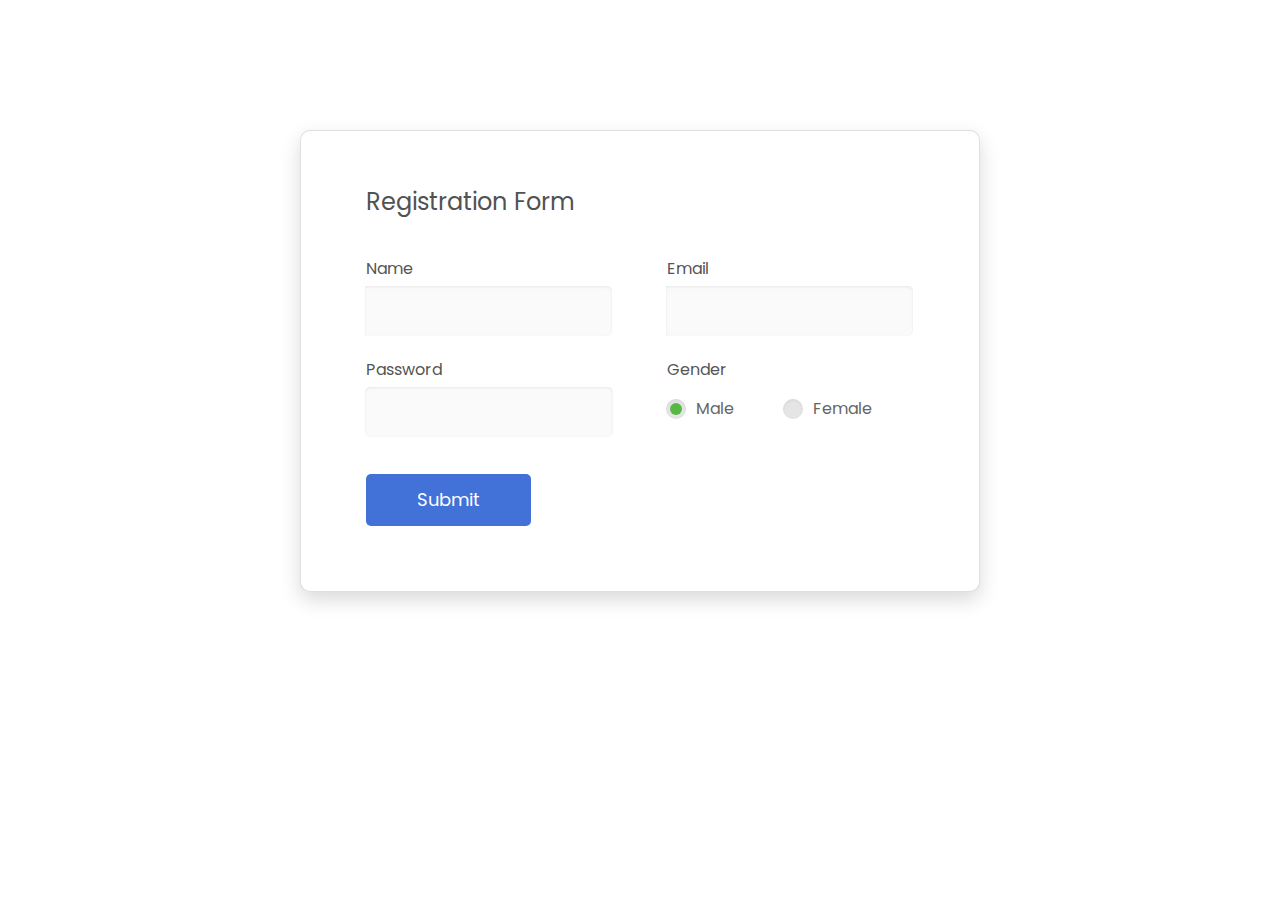
<file: user/register/register.html>
<!DOCTYPE html>
<html lang="en">

<head>
    <!-- Required meta tags-->
    <meta charset="UTF-8">
    <meta name="viewport" content="width=device-width, initial-scale=1, shrink-to-fit=no">
    <meta name="description" content="Colorlib Templates">
    <meta name="author" content="Colorlib">
    <meta name="keywords" content="Colorlib Templates">

    <!-- Title Page-->
    <title>Au Register Forms by Colorlib</title>

    <!-- Icons font CSS-->
    <link href="vendor/mdi-font/css/material-design-iconic-font.min.css" rel="stylesheet" media="all">
    <link href="vendor/font-awesome-4.7/css/font-awesome.min.css" rel="stylesheet" media="all">
    <!-- Font special for pages-->
    <link href="https://fonts.googleapis.com/css?family=Poppins:100,100i,200,200i,300,300i,400,400i,500,500i,600,600i,700,700i,800,800i,900,900i" rel="stylesheet">

    <!-- Vendor CSS-->
    <link href="vendor/select2/select2.min.css" rel="stylesheet" media="all">
    <link rel="stylesheet" href="../../static/css/bootstrap.min.css" crossorigin="anonymous">
    <script src="../../static/js/bootstrap.bundle.min.js"></script>

    <!-- Main CSS-->
    <link href="css/main.css" rel="stylesheet" media="all">

    <script src="register.js"></script>
</head>

<body>
    
    <div class="page-wrapper bg-gra-02 p-t-130 p-b-100 font-poppins">
        <div class="wrapper wrapper--w680">
            <div class="card card-4">
                <div class="card-body">
                    <h2 class="title">Registration Form</h2>
                    <form method="POST">
                        <div class="row row-space">
                            <div class="col-2">
                                <div class="input-group">
                                    <label class="label">Name</label>
                                    <input class="input--style-4" type="text" id="name" name="name">
                                </div>
                            </div>
                            <div class="col-2">
                                <div class="input-group">
                                    <label class="label">Email</label>
                                    <input class="input--style-4" type="text" id="email" name="email">
                                </div>
                            </div>
                        </div>
                        <div class="row row-space">
                            <div class="col-2">
                                <div class="input-group">
                                    <label class="label">Password</label>
                                    <div class="input-group-icon">
                                        <input class="input--style-4" type="password" id="password" name="password">
                                    </div>
                                </div>
                            </div>
                            <div class="col-2">
                                <div class="input-group">
                                    <label class="label">Gender</label>
                                    <div class="p-t-10">
                                        <label class="radio-container m-r-45">Male
                                            <input type="radio" checked="checked" id="male" name="gender" value="<ale">
                                            <span class="checkmark"></span>
                                        </label>
                                        <label class="radio-container">Female
                                            <input type="radio" id="female" name="gender" value="Female">
                                            <span class="checkmark"></span>
                                        </label>
                                    </div>
                                </div>
                            </div>
                            <div class='row' id='warning'></div>
                        </div>
      
                        
                        <div class="p-t-15">
                            <button class="btn btn--radius-2 btn--blue" onclick="register()" type="button">Submit</button>
                        </div>
                    </form>
                </div> 
            </div>
        </div>
    </div>

</body><!-- This templates was made by Colorlib (https://colorlib.com) -->

</html>
<!-- end document-->
</file>
<file: user/register/css/main.css>
/* ==========================================================================
   #FONT
   ========================================================================== */
.font-robo {
  font-family: "Roboto", "Arial", "Helvetica Neue", sans-serif;
}

.font-poppins {
  font-family: "Poppins", "Arial", "Helvetica Neue", sans-serif;
}

/* ==========================================================================
   #GRID
   ========================================================================== */
.row {
  display: -webkit-box;
  display: -webkit-flex;
  display: -moz-box;
  display: -ms-flexbox;
  display: flex;
  -webkit-flex-wrap: wrap;
  -ms-flex-wrap: wrap;
  flex-wrap: wrap;
}

.row-space {
  -webkit-box-pack: justify;
  -webkit-justify-content: space-between;
  -moz-box-pack: justify;
  -ms-flex-pack: justify;
  justify-content: space-between;
}

.col-2 {
  width: -webkit-calc((100% - 30px) / 2);
  width: -moz-calc((100% - 30px) / 2);
  width: calc((100% - 30px) / 2);
}

@media (max-width: 767px) {
  .col-2 {
    width: 100%;
  }
}

/* ==========================================================================
   #BOX-SIZING
   ========================================================================== */
/**
 * More sensible default box-sizing:
 * css-tricks.com/inheriting-box-sizing-probably-slightly-better-best-practice
 */
html {
  -webkit-box-sizing: border-box;
  -moz-box-sizing: border-box;
  box-sizing: border-box;
}

* {
  padding: 0;
  margin: 0;
}

*, *:before, *:after {
  -webkit-box-sizing: inherit;
  -moz-box-sizing: inherit;
  box-sizing: inherit;
}

/* ==========================================================================
   #RESET
   ========================================================================== */
/**
 * A very simple reset that sits on top of Normalize.css.
 */
body,
h1, h2, h3, h4, h5, h6,
blockquote, p, pre,
dl, dd, ol, ul,
figure,
hr,
fieldset, legend {
  margin: 0;
  padding: 0;
}

/**
 * Remove trailing margins from nested lists.
 */
li > ol,
li > ul {
  margin-bottom: 0;
}

/**
 * Remove default table spacing.
 */
table {
  border-collapse: collapse;
  border-spacing: 0;
}

/**
 * 1. Reset Chrome and Firefox behaviour which sets a `min-width: min-content;`
 *    on fieldsets.
 */
fieldset {
  min-width: 0;
  /* [1] */
  border: 0;
}

button {
  outline: none;
  background: none;
  border: none;
}

/* ==========================================================================
   #PAGE WRAPPER
   ========================================================================== */
.page-wrapper {
  min-height: 100vh;
}

body {
  font-family: "Poppins", "Arial", "Helvetica Neue", sans-serif;
  font-weight: 400;
  font-size: 14px;
}

h1, h2, h3, h4, h5, h6 {
  font-weight: 400;
}

h1 {
  font-size: 36px;
}

h2 {
  font-size: 30px;
}

h3 {
  font-size: 24px;
}

h4 {
  font-size: 18px;
}

h5 {
  font-size: 15px;
}

h6 {
  font-size: 13px;
}

/* ==========================================================================
   #BACKGROUND
   ========================================================================== */
.bg-blue {
  background: #2c6ed5;
}

.bg-red {
  background: #fa4251;
}

/* ==========================================================================
   #SPACING
   ========================================================================== */
.p-t-100 {
  padding-top: 100px;
}

.p-t-130 {
  padding-top: 130px;
}

.p-t-180 {
  padding-top: 180px;
}

.p-t-20 {
  padding-top: 20px;
}

.p-t-15 {
  padding-top: 15px;
}

.p-t-10 {
  padding-top: 10px;
}

.p-t-30 {
  padding-top: 30px;
}

.p-b-100 {
  padding-bottom: 100px;
}

.m-r-45 {
  margin-right: 45px;
}

/* ==========================================================================
   #WRAPPER
   ========================================================================== */
.wrapper {
  margin: 0 auto;
}

.wrapper--w960 {
  max-width: 960px;
}

.wrapper--w780 {
  max-width: 780px;
}

.wrapper--w680 {
  max-width: 680px;
}

/* ==========================================================================
   #BUTTON
   ========================================================================== */
.btn {
  display: inline-block;
  line-height: 50px;
  padding: 0 50px;
  -webkit-transition: all 0.4s ease;
  -o-transition: all 0.4s ease;
  -moz-transition: all 0.4s ease;
  transition: all 0.4s ease;
  cursor: pointer;
  font-size: 18px;
  color: #fff;
  font-family: "Poppins", "Arial", "Helvetica Neue", sans-serif;
}

.btn--radius {
  -webkit-border-radius: 3px;
  -moz-border-radius: 3px;
  border-radius: 3px;
}

.btn--radius-2 {
  -webkit-border-radius: 5px;
  -moz-border-radius: 5px;
  border-radius: 5px;
}

.btn--pill {
  -webkit-border-radius: 20px;
  -moz-border-radius: 20px;
  border-radius: 20px;
}

.btn--green {
  background: #57b846;
}

.btn--green:hover {
  background: #4dae3c;
}

.btn--blue {
  background: #4272d7;
}

.btn--blue:hover {
  background: #3868cd;
}

/* ==========================================================================
   #DATE PICKER
   ========================================================================== */
td.active {
  background-color: #2c6ed5;
}

input[type="date" i] {
  padding: 14px;
}

.table-condensed td, .table-condensed th {
  font-size: 14px;
  font-family: "Roboto", "Arial", "Helvetica Neue", sans-serif;
  font-weight: 400;
}

.daterangepicker td {
  width: 40px;
  height: 30px;
}

.daterangepicker {
  border: none;
  -webkit-box-shadow: 0px 8px 20px 0px rgba(0, 0, 0, 0.15);
  -moz-box-shadow: 0px 8px 20px 0px rgba(0, 0, 0, 0.15);
  box-shadow: 0px 8px 20px 0px rgba(0, 0, 0, 0.15);
  display: none;
  border: 1px solid #e0e0e0;
  margin-top: 5px;
}

.daterangepicker::after, .daterangepicker::before {
  display: none;
}

.daterangepicker thead tr th {
  padding: 10px 0;
}

.daterangepicker .table-condensed th select {
  border: 1px solid #ccc;
  -webkit-border-radius: 3px;
  -moz-border-radius: 3px;
  border-radius: 3px;
  font-size: 14px;
  padding: 5px;
  outline: none;
}

/* ==========================================================================
   #FORM
   ========================================================================== */
input {
  outline: none;
  margin: 0;
  border: none;
  -webkit-box-shadow: none;
  -moz-box-shadow: none;
  box-shadow: none;
  width: 100%;
  font-size: 14px;
  font-family: inherit;
}

.input--style-4 {
  line-height: 50px;
  background: #fafafa;
  -webkit-box-shadow: inset 0px 1px 3px 0px rgba(0, 0, 0, 0.08);
  -moz-box-shadow: inset 0px 1px 3px 0px rgba(0, 0, 0, 0.08);
  box-shadow: inset 0px 1px 3px 0px rgba(0, 0, 0, 0.08);
  -webkit-border-radius: 5px;
  -moz-border-radius: 5px;
  border-radius: 5px;
  padding: 0 20px;
  font-size: 16px;
  color: #666;
  -webkit-transition: all 0.4s ease;
  -o-transition: all 0.4s ease;
  -moz-transition: all 0.4s ease;
  transition: all 0.4s ease;
}

.input--style-4::-webkit-input-placeholder {
  /* WebKit, Blink, Edge */
  color: #666;
}

.input--style-4:-moz-placeholder {
  /* Mozilla Firefox 4 to 18 */
  color: #666;
  opacity: 1;
}

.input--style-4::-moz-placeholder {
  /* Mozilla Firefox 19+ */
  color: #666;
  opacity: 1;
}

.input--style-4:-ms-input-placeholder {
  /* Internet Explorer 10-11 */
  color: #666;
}

.input--style-4:-ms-input-placeholder {
  /* Microsoft Edge */
  color: #666;
}

.label {
  font-size: 16px;
  color: #555;
  text-transform: capitalize;
  display: block;
  margin-bottom: 5px;
}

.radio-container {
  display: inline-block;
  position: relative;
  padding-left: 30px;
  cursor: pointer;
  font-size: 16px;
  color: #666;
  -webkit-user-select: none;
  -moz-user-select: none;
  -ms-user-select: none;
  user-select: none;
}

.radio-container input {
  position: absolute;
  opacity: 0;
  cursor: pointer;
}

.radio-container input:checked ~ .checkmark {
  background-color: #e5e5e5;
}

.radio-container input:checked ~ .checkmark:after {
  display: block;
}

.radio-container .checkmark:after {
  top: 50%;
  left: 50%;
  -webkit-transform: translate(-50%, -50%);
  -moz-transform: translate(-50%, -50%);
  -ms-transform: translate(-50%, -50%);
  -o-transform: translate(-50%, -50%);
  transform: translate(-50%, -50%);
  width: 12px;
  height: 12px;
  -webkit-border-radius: 50%;
  -moz-border-radius: 50%;
  border-radius: 50%;
  background: #57b846;
}

.checkmark {
  position: absolute;
  top: 50%;
  -webkit-transform: translateY(-50%);
  -moz-transform: translateY(-50%);
  -ms-transform: translateY(-50%);
  -o-transform: translateY(-50%);
  transform: translateY(-50%);
  left: 0;
  height: 20px;
  width: 20px;
  background-color: #e5e5e5;
  -webkit-border-radius: 50%;
  -moz-border-radius: 50%;
  border-radius: 50%;
  -webkit-box-shadow: inset 0px 1px 3px 0px rgba(0, 0, 0, 0.08);
  -moz-box-shadow: inset 0px 1px 3px 0px rgba(0, 0, 0, 0.08);
  box-shadow: inset 0px 1px 3px 0px rgba(0, 0, 0, 0.08);
}

.checkmark:after {
  content: "";
  position: absolute;
  display: none;
}

.input-group {
  position: relative;
  margin-bottom: 22px;
}

.input-group-icon {
  position: relative;
}

.input-icon {
  position: absolute;
  font-size: 18px;
  color: #999;
  right: 18px;
  top: 50%;
  -webkit-transform: translateY(-50%);
  -moz-transform: translateY(-50%);
  -ms-transform: translateY(-50%);
  -o-transform: translateY(-50%);
  transform: translateY(-50%);
  cursor: pointer;
}

/* ==========================================================================
   #SELECT2
   ========================================================================== */
.select--no-search .select2-search {
  display: none !important;
}

.rs-select2 .select2-container {
  width: 100% !important;
  outline: none;
  background: #fafafa;
  -webkit-box-shadow: inset 0px 1px 3px 0px rgba(0, 0, 0, 0.08);
  -moz-box-shadow: inset 0px 1px 3px 0px rgba(0, 0, 0, 0.08);
  box-shadow: inset 0px 1px 3px 0px rgba(0, 0, 0, 0.08);
  -webkit-border-radius: 5px;
  -moz-border-radius: 5px;
  border-radius: 5px;
}

.rs-select2 .select2-container .select2-selection--single {
  outline: none;
  border: none;
  height: 50px;
  background: transparent;
}

.rs-select2 .select2-container .select2-selection--single .select2-selection__rendered {
  line-height: 50px;
  padding-left: 0;
  color: #555;
  font-size: 16px;
  font-family: inherit;
  padding-left: 22px;
  padding-right: 50px;
}

.rs-select2 .select2-container .select2-selection--single .select2-selection__arrow {
  height: 50px;
  right: 20px;
  display: -webkit-box;
  display: -webkit-flex;
  display: -moz-box;
  display: -ms-flexbox;
  display: flex;
  -webkit-box-pack: center;
  -webkit-justify-content: center;
  -moz-box-pack: center;
  -ms-flex-pack: center;
  justify-content: center;
  -webkit-box-align: center;
  -webkit-align-items: center;
  -moz-box-align: center;
  -ms-flex-align: center;
  align-items: center;
}

.rs-select2 .select2-container .select2-selection--single .select2-selection__arrow b {
  display: none;
}

.rs-select2 .select2-container .select2-selection--single .select2-selection__arrow:after {
  font-family: "Material-Design-Iconic-Font";
  content: '\f2f9';
  font-size: 24px;
  color: #999;
  -webkit-transition: all 0.4s ease;
  -o-transition: all 0.4s ease;
  -moz-transition: all 0.4s ease;
  transition: all 0.4s ease;
}

.rs-select2 .select2-container.select2-container--open .select2-selection--single .select2-selection__arrow::after {
  -webkit-transform: rotate(-180deg);
  -moz-transform: rotate(-180deg);
  -ms-transform: rotate(-180deg);
  -o-transform: rotate(-180deg);
  transform: rotate(-180deg);
}

.select2-container--open .select2-dropdown--below {
  border: none;
  -webkit-border-radius: 3px;
  -moz-border-radius: 3px;
  border-radius: 3px;
  -webkit-box-shadow: 0px 8px 20px 0px rgba(0, 0, 0, 0.15);
  -moz-box-shadow: 0px 8px 20px 0px rgba(0, 0, 0, 0.15);
  box-shadow: 0px 8px 20px 0px rgba(0, 0, 0, 0.15);
  border: 1px solid #e0e0e0;
  margin-top: 5px;
  overflow: hidden;
}

.select2-container--default .select2-results__option {
  padding-left: 22px;
}

/* ==========================================================================
   #TITLE
   ========================================================================== */
.title {
  font-size: 24px;
  color: #525252;
  font-weight: 400;
  margin-bottom: 40px;
}

/* ==========================================================================
   #CARD
   ========================================================================== */
.card {
  -webkit-border-radius: 3px;
  -moz-border-radius: 3px;
  border-radius: 3px;
  background: #fff;
}

.card-4 {
  background: #fff;
  -webkit-border-radius: 10px;
  -moz-border-radius: 10px;
  border-radius: 10px;
  -webkit-box-shadow: 0px 8px 20px 0px rgba(0, 0, 0, 0.15);
  -moz-box-shadow: 0px 8px 20px 0px rgba(0, 0, 0, 0.15);
  box-shadow: 0px 8px 20px 0px rgba(0, 0, 0, 0.15);
}

.card-4 .card-body {
  padding: 57px 65px;
  padding-bottom: 65px;
}

@media (max-width: 767px) {
  .card-4 .card-body {
    padding: 50px 40px;
  }
}
</file>
<file: user/register/vendor/mdi-font/css/material-design-iconic-font.min.css>
@font-face{font-family:Material-Design-Iconic-Font;src:url(../fonts/Material-Design-Iconic-Font.woff2?v=2.2.0) format('woff2'),url(../fonts/Material-Design-Iconic-Font.woff?v=2.2.0) format('woff'),url(../fonts/Material-Design-Iconic-Font.ttf?v=2.2.0) format('truetype')}.zmdi{display:inline-block;font:normal normal normal 14px/1 'Material-Design-Iconic-Font';font-size:inherit;text-rendering:auto;-webkit-font-smoothing:antialiased;-moz-osx-font-smoothing:grayscale}.zmdi-hc-lg{font-size:1.33333333em;line-height:.75em;vertical-align:-15%}.zmdi-hc-2x{font-size:2em}.zmdi-hc-3x{font-size:3em}.zmdi-hc-4x{font-size:4em}.zmdi-hc-5x{font-size:5em}.zmdi-hc-fw{width:1.28571429em;text-align:center}.zmdi-hc-ul{padding-left:0;margin-left:2.14285714em;list-style-type:none}.zmdi-hc-ul>li{position:relative}.zmdi-hc-li{position:absolute;left:-2.14285714em;width:2.14285714em;top:.14285714em;text-align:center}.zmdi-hc-li.zmdi-hc-lg{left:-1.85714286em}.zmdi-hc-border{padding:.1em .25em;border:solid .1em #9e9e9e;border-radius:2px}.zmdi-hc-border-circle{padding:.1em .25em;border:solid .1em #9e9e9e;border-radius:50%}.zmdi.pull-left{float:left;margin-right:.15em}.zmdi.pull-right{float:right;margin-left:.15em}.zmdi-hc-spin{-webkit-animation:zmdi-spin 1.5s infinite linear;animation:zmdi-spin 1.5s infinite linear}.zmdi-hc-spin-reverse{-webkit-animation:zmdi-spin-reverse 1.5s infinite linear;animation:zmdi-spin-reverse 1.5s infinite linear}@-webkit-keyframes zmdi-spin{0%{-webkit-transform:rotate(0deg);transform:rotate(0deg)}100%{-webkit-transform:rotate(359deg);transform:rotate(359deg)}}@keyframes zmdi-spin{0%{-webkit-transform:rotate(0deg);transform:rotate(0deg)}100%{-webkit-transform:rotate(359deg);transform:rotate(359deg)}}@-webkit-keyframes zmdi-spin-reverse{0%{-webkit-transform:rotate(0deg);transform:rotate(0deg)}100%{-webkit-transform:rotate(-359deg);transform:rotate(-359deg)}}@keyframes zmdi-spin-reverse{0%{-webkit-transform:rotate(0deg);transform:rotate(0deg)}100%{-webkit-transform:rotate(-359deg);transform:rotate(-359deg)}}.zmdi-hc-rotate-90{-webkit-transform:rotate(90deg);-ms-transform:rotate(90deg);transform:rotate(90deg)}.zmdi-hc-rotate-180{-webkit-transform:rotate(180deg);-ms-transform:rotate(180deg);transform:rotate(180deg)}.zmdi-hc-rotate-270{-webkit-transform:rotate(270deg);-ms-transform:rotate(270deg);transform:rotate(270deg)}.zmdi-hc-flip-horizontal{-webkit-transform:scale(-1,1);-ms-transform:scale(-1,1);transform:scale(-1,1)}.zmdi-hc-flip-vertical{-webkit-transform:scale(1,-1);-ms-transform:scale(1,-1);transform:scale(1,-1)}.zmdi-hc-stack{position:relative;display:inline-block;width:2em;height:2em;line-height:2em;vertical-align:middle}.zmdi-hc-stack-1x,.zmdi-hc-stack-2x{position:absolute;left:0;width:100%;text-align:center}.zmdi-hc-stack-1x{line-height:inherit}.zmdi-hc-stack-2x{font-size:2em}.zmdi-hc-inverse{color:#fff}.zmdi-3d-rotation:before{content:'\f101'}.zmdi-airplane-off:before{content:'\f102'}.zmdi-airplane:before{content:'\f103'}.zmdi-album:before{content:'\f104'}.zmdi-archive:before{content:'\f105'}.zmdi-assignment-account:before{content:'\f106'}.zmdi-assignment-alert:before{content:'\f107'}.zmdi-assignment-check:before{content:'\f108'}.zmdi-assignment-o:before{content:'\f109'}.zmdi-assignment-return:before{content:'\f10a'}.zmdi-assignment-returned:before{content:'\f10b'}.zmdi-assignment:before{content:'\f10c'}.zmdi-attachment-alt:before{content:'\f10d'}.zmdi-attachment:before{content:'\f10e'}.zmdi-audio:before{content:'\f10f'}.zmdi-badge-check:before{content:'\f110'}.zmdi-balance-wallet:before{content:'\f111'}.zmdi-balance:before{content:'\f112'}.zmdi-battery-alert:before{content:'\f113'}.zmdi-battery-flash:before{content:'\f114'}.zmdi-battery-unknown:before{content:'\f115'}.zmdi-battery:before{content:'\f116'}.zmdi-bike:before{content:'\f117'}.zmdi-block-alt:before{content:'\f118'}.zmdi-block:before{content:'\f119'}.zmdi-boat:before{content:'\f11a'}.zmdi-book-image:before{content:'\f11b'}.zmdi-book:before{content:'\f11c'}.zmdi-bookmark-outline:before{content:'\f11d'}.zmdi-bookmark:before{content:'\f11e'}.zmdi-brush:before{content:'\f11f'}.zmdi-bug:before{content:'\f120'}.zmdi-bus:before{content:'\f121'}.zmdi-cake:before{content:'\f122'}.zmdi-car-taxi:before{content:'\f123'}.zmdi-car-wash:before{content:'\f124'}.zmdi-car:before{content:'\f125'}.zmdi-card-giftcard:before{content:'\f126'}.zmdi-card-membership:before{content:'\f127'}.zmdi-card-travel:before{content:'\f128'}.zmdi-card:before{content:'\f129'}.zmdi-case-check:before{content:'\f12a'}.zmdi-case-download:before{content:'\f12b'}.zmdi-case-play:before{content:'\f12c'}.zmdi-case:before{content:'\f12d'}.zmdi-cast-connected:before{content:'\f12e'}.zmdi-cast:before{content:'\f12f'}.zmdi-chart-donut:before{content:'\f130'}.zmdi-chart:before{content:'\f131'}.zmdi-city-alt:before{content:'\f132'}.zmdi-city:before{content:'\f133'}.zmdi-close-circle-o:before{content:'\f134'}.zmdi-close-circle:before{content:'\f135'}.zmdi-close:before{content:'\f136'}.zmdi-cocktail:before{content:'\f137'}.zmdi-code-setting:before{content:'\f138'}.zmdi-code-smartphone:before{content:'\f139'}.zmdi-code:before{content:'\f13a'}.zmdi-coffee:before{content:'\f13b'}.zmdi-collection-bookmark:before{content:'\f13c'}.zmdi-collection-case-play:before{content:'\f13d'}.zmdi-collection-folder-image:before{content:'\f13e'}.zmdi-collection-image-o:before{content:'\f13f'}.zmdi-collection-image:before{content:'\f140'}.zmdi-collection-item-1:before{content:'\f141'}.zmdi-collection-item-2:before{content:'\f142'}.zmdi-collection-item-3:before{content:'\f143'}.zmdi-collection-item-4:before{content:'\f144'}.zmdi-collection-item-5:before{content:'\f145'}.zmdi-collection-item-6:before{content:'\f146'}.zmdi-collection-item-7:before{content:'\f147'}.zmdi-collection-item-8:before{content:'\f148'}.zmdi-collection-item-9-plus:before{content:'\f149'}.zmdi-collection-item-9:before{content:'\f14a'}.zmdi-collection-item:before{content:'\f14b'}.zmdi-collection-music:before{content:'\f14c'}.zmdi-collection-pdf:before{content:'\f14d'}.zmdi-collection-plus:before{content:'\f14e'}.zmdi-collection-speaker:before{content:'\f14f'}.zmdi-collection-text:before{content:'\f150'}.zmdi-collection-video:before{content:'\f151'}.zmdi-compass:before{content:'\f152'}.zmdi-cutlery:before{content:'\f153'}.zmdi-delete:before{content:'\f154'}.zmdi-dialpad:before{content:'\f155'}.zmdi-dns:before{content:'\f156'}.zmdi-drink:before{content:'\f157'}.zmdi-edit:before{content:'\f158'}.zmdi-email-open:before{content:'\f159'}.zmdi-email:before{content:'\f15a'}.zmdi-eye-off:before{content:'\f15b'}.zmdi-eye:before{content:'\f15c'}.zmdi-eyedropper:before{content:'\f15d'}.zmdi-favorite-outline:before{content:'\f15e'}.zmdi-favorite:before{content:'\f15f'}.zmdi-filter-list:before{content:'\f160'}.zmdi-fire:before{content:'\f161'}.zmdi-flag:before{content:'\f162'}.zmdi-flare:before{content:'\f163'}.zmdi-flash-auto:before{content:'\f164'}.zmdi-flash-off:before{content:'\f165'}.zmdi-flash:before{content:'\f166'}.zmdi-flip:before{content:'\f167'}.zmdi-flower-alt:before{content:'\f168'}.zmdi-flower:before{content:'\f169'}.zmdi-font:before{content:'\f16a'}.zmdi-fullscreen-alt:before{content:'\f16b'}.zmdi-fullscreen-exit:before{content:'\f16c'}.zmdi-fullscreen:before{content:'\f16d'}.zmdi-functions:before{content:'\f16e'}.zmdi-gas-station:before{content:'\f16f'}.zmdi-gesture:before{content:'\f170'}.zmdi-globe-alt:before{content:'\f171'}.zmdi-globe-lock:before{content:'\f172'}.zmdi-globe:before{content:'\f173'}.zmdi-graduation-cap:before{content:'\f174'}.zmdi-home:before{content:'\f175'}.zmdi-hospital-alt:before{content:'\f176'}.zmdi-hospital:before{content:'\f177'}.zmdi-hotel:before{content:'\f178'}.zmdi-hourglass-alt:before{content:'\f179'}.zmdi-hourglass-outline:before{content:'\f17a'}.zmdi-hourglass:before{content:'\f17b'}.zmdi-http:before{content:'\f17c'}.zmdi-image-alt:before{content:'\f17d'}.zmdi-image-o:before{content:'\f17e'}.zmdi-image:before{content:'\f17f'}.zmdi-inbox:before{content:'\f180'}.zmdi-invert-colors-off:before{content:'\f181'}.zmdi-invert-colors:before{content:'\f182'}.zmdi-key:before{content:'\f183'}.zmdi-label-alt-outline:before{content:'\f184'}.zmdi-label-alt:before{content:'\f185'}.zmdi-label-heart:before{content:'\f186'}.zmdi-label:before{content:'\f187'}.zmdi-labels:before{content:'\f188'}.zmdi-lamp:before{content:'\f189'}.zmdi-landscape:before{content:'\f18a'}.zmdi-layers-off:before{content:'\f18b'}.zmdi-layers:before{content:'\f18c'}.zmdi-library:before{content:'\f18d'}.zmdi-link:before{content:'\f18e'}.zmdi-lock-open:before{content:'\f18f'}.zmdi-lock-outline:before{content:'\f190'}.zmdi-lock:before{content:'\f191'}.zmdi-mail-reply-all:before{content:'\f192'}.zmdi-mail-reply:before{content:'\f193'}.zmdi-mail-send:before{content:'\f194'}.zmdi-mall:before{content:'\f195'}.zmdi-map:before{content:'\f196'}.zmdi-menu:before{content:'\f197'}.zmdi-money-box:before{content:'\f198'}.zmdi-money-off:before{content:'\f199'}.zmdi-money:before{content:'\f19a'}.zmdi-more-vert:before{content:'\f19b'}.zmdi-more:before{content:'\f19c'}.zmdi-movie-alt:before{content:'\f19d'}.zmdi-movie:before{content:'\f19e'}.zmdi-nature-people:before{content:'\f19f'}.zmdi-nature:before{content:'\f1a0'}.zmdi-navigation:before{content:'\f1a1'}.zmdi-open-in-browser:before{content:'\f1a2'}.zmdi-open-in-new:before{content:'\f1a3'}.zmdi-palette:before{content:'\f1a4'}.zmdi-parking:before{content:'\f1a5'}.zmdi-pin-account:before{content:'\f1a6'}.zmdi-pin-assistant:before{content:'\f1a7'}.zmdi-pin-drop:before{content:'\f1a8'}.zmdi-pin-help:before{content:'\f1a9'}.zmdi-pin-off:before{content:'\f1aa'}.zmdi-pin:before{content:'\f1ab'}.zmdi-pizza:before{content:'\f1ac'}.zmdi-plaster:before{content:'\f1ad'}.zmdi-power-setting:before{content:'\f1ae'}.zmdi-power:before{content:'\f1af'}.zmdi-print:before{content:'\f1b0'}.zmdi-puzzle-piece:before{content:'\f1b1'}.zmdi-quote:before{content:'\f1b2'}.zmdi-railway:before{content:'\f1b3'}.zmdi-receipt:before{content:'\f1b4'}.zmdi-refresh-alt:before{content:'\f1b5'}.zmdi-refresh-sync-alert:before{content:'\f1b6'}.zmdi-refresh-sync-off:before{content:'\f1b7'}.zmdi-refresh-sync:before{content:'\f1b8'}.zmdi-refresh:before{content:'\f1b9'}.zmdi-roller:before{content:'\f1ba'}.zmdi-ruler:before{content:'\f1bb'}.zmdi-scissors:before{content:'\f1bc'}.zmdi-screen-rotation-lock:before{content:'\f1bd'}.zmdi-screen-rotation:before{content:'\f1be'}.zmdi-search-for:before{content:'\f1bf'}.zmdi-search-in-file:before{content:'\f1c0'}.zmdi-search-in-page:before{content:'\f1c1'}.zmdi-search-replace:before{content:'\f1c2'}.zmdi-search:before{content:'\f1c3'}.zmdi-seat:before{content:'\f1c4'}.zmdi-settings-square:before{content:'\f1c5'}.zmdi-settings:before{content:'\f1c6'}.zmdi-shield-check:before{content:'\f1c7'}.zmdi-shield-security:before{content:'\f1c8'}.zmdi-shopping-basket:before{content:'\f1c9'}.zmdi-shopping-cart-plus:before{content:'\f1ca'}.zmdi-shopping-cart:before{content:'\f1cb'}.zmdi-sign-in:before{content:'\f1cc'}.zmdi-sort-amount-asc:before{content:'\f1cd'}.zmdi-sort-amount-desc:before{content:'\f1ce'}.zmdi-sort-asc:before{content:'\f1cf'}.zmdi-sort-desc:before{content:'\f1d0'}.zmdi-spellcheck:before{content:'\f1d1'}.zmdi-storage:before{content:'\f1d2'}.zmdi-store-24:before{content:'\f1d3'}.zmdi-store:before{content:'\f1d4'}.zmdi-subway:before{content:'\f1d5'}.zmdi-sun:before{content:'\f1d6'}.zmdi-tab-unselected:before{content:'\f1d7'}.zmdi-tab:before{content:'\f1d8'}.zmdi-tag-close:before{content:'\f1d9'}.zmdi-tag-more:before{content:'\f1da'}.zmdi-tag:before{content:'\f1db'}.zmdi-thumb-down:before{content:'\f1dc'}.zmdi-thumb-up-down:before{content:'\f1dd'}.zmdi-thumb-up:before{content:'\f1de'}.zmdi-ticket-star:before{content:'\f1df'}.zmdi-toll:before{content:'\f1e0'}.zmdi-toys:before{content:'\f1e1'}.zmdi-traffic:before{content:'\f1e2'}.zmdi-translate:before{content:'\f1e3'}.zmdi-triangle-down:before{content:'\f1e4'}.zmdi-triangle-up:before{content:'\f1e5'}.zmdi-truck:before{content:'\f1e6'}.zmdi-turning-sign:before{content:'\f1e7'}.zmdi-wallpaper:before{content:'\f1e8'}.zmdi-washing-machine:before{content:'\f1e9'}.zmdi-window-maximize:before{content:'\f1ea'}.zmdi-window-minimize:before{content:'\f1eb'}.zmdi-window-restore:before{content:'\f1ec'}.zmdi-wrench:before{content:'\f1ed'}.zmdi-zoom-in:before{content:'\f1ee'}.zmdi-zoom-out:before{content:'\f1ef'}.zmdi-alert-circle-o:before{content:'\f1f0'}.zmdi-alert-circle:before{content:'\f1f1'}.zmdi-alert-octagon:before{content:'\f1f2'}.zmdi-alert-polygon:before{content:'\f1f3'}.zmdi-alert-triangle:before{content:'\f1f4'}.zmdi-help-outline:before{content:'\f1f5'}.zmdi-help:before{content:'\f1f6'}.zmdi-info-outline:before{content:'\f1f7'}.zmdi-info:before{content:'\f1f8'}.zmdi-notifications-active:before{content:'\f1f9'}.zmdi-notifications-add:before{content:'\f1fa'}.zmdi-notifications-none:before{content:'\f1fb'}.zmdi-notifications-off:before{content:'\f1fc'}.zmdi-notifications-paused:before{content:'\f1fd'}.zmdi-notifications:before{content:'\f1fe'}.zmdi-account-add:before{content:'\f1ff'}.zmdi-account-box-mail:before{content:'\f200'}.zmdi-account-box-o:before{content:'\f201'}.zmdi-account-box-phone:before{content:'\f202'}.zmdi-account-box:before{content:'\f203'}.zmdi-account-calendar:before{content:'\f204'}.zmdi-account-circle:before{content:'\f205'}.zmdi-account-o:before{content:'\f206'}.zmdi-account:before{content:'\f207'}.zmdi-accounts-add:before{content:'\f208'}.zmdi-accounts-alt:before{content:'\f209'}.zmdi-accounts-list-alt:before{content:'\f20a'}.zmdi-accounts-list:before{content:'\f20b'}.zmdi-accounts-outline:before{content:'\f20c'}.zmdi-accounts:before{content:'\f20d'}.zmdi-face:before{content:'\f20e'}.zmdi-female:before{content:'\f20f'}.zmdi-male-alt:before{content:'\f210'}.zmdi-male-female:before{content:'\f211'}.zmdi-male:before{content:'\f212'}.zmdi-mood-bad:before{content:'\f213'}.zmdi-mood:before{content:'\f214'}.zmdi-run:before{content:'\f215'}.zmdi-walk:before{content:'\f216'}.zmdi-cloud-box:before{content:'\f217'}.zmdi-cloud-circle:before{content:'\f218'}.zmdi-cloud-done:before{content:'\f219'}.zmdi-cloud-download:before{content:'\f21a'}.zmdi-cloud-off:before{content:'\f21b'}.zmdi-cloud-outline-alt:before{content:'\f21c'}.zmdi-cloud-outline:before{content:'\f21d'}.zmdi-cloud-upload:before{content:'\f21e'}.zmdi-cloud:before{content:'\f21f'}.zmdi-download:before{content:'\f220'}.zmdi-file-plus:before{content:'\f221'}.zmdi-file-text:before{content:'\f222'}.zmdi-file:before{content:'\f223'}.zmdi-folder-outline:before{content:'\f224'}.zmdi-folder-person:before{content:'\f225'}.zmdi-folder-star-alt:before{content:'\f226'}.zmdi-folder-star:before{content:'\f227'}.zmdi-folder:before{content:'\f228'}.zmdi-gif:before{content:'\f229'}.zmdi-upload:before{content:'\f22a'}.zmdi-border-all:before{content:'\f22b'}.zmdi-border-bottom:before{content:'\f22c'}.zmdi-border-clear:before{content:'\f22d'}.zmdi-border-color:before{content:'\f22e'}.zmdi-border-horizontal:before{content:'\f22f'}.zmdi-border-inner:before{content:'\f230'}.zmdi-border-left:before{content:'\f231'}.zmdi-border-outer:before{content:'\f232'}.zmdi-border-right:before{content:'\f233'}.zmdi-border-style:before{content:'\f234'}.zmdi-border-top:before{content:'\f235'}.zmdi-border-vertical:before{content:'\f236'}.zmdi-copy:before{content:'\f237'}.zmdi-crop:before{content:'\f238'}.zmdi-format-align-center:before{content:'\f239'}.zmdi-format-align-justify:before{content:'\f23a'}.zmdi-format-align-left:before{content:'\f23b'}.zmdi-format-align-right:before{content:'\f23c'}.zmdi-format-bold:before{content:'\f23d'}.zmdi-format-clear-all:before{content:'\f23e'}.zmdi-format-clear:before{content:'\f23f'}.zmdi-format-color-fill:before{content:'\f240'}.zmdi-format-color-reset:before{content:'\f241'}.zmdi-format-color-text:before{content:'\f242'}.zmdi-format-indent-decrease:before{content:'\f243'}.zmdi-format-indent-increase:before{content:'\f244'}.zmdi-format-italic:before{content:'\f245'}.zmdi-format-line-spacing:before{content:'\f246'}.zmdi-format-list-bulleted:before{content:'\f247'}.zmdi-format-list-numbered:before{content:'\f248'}.zmdi-format-ltr:before{content:'\f249'}.zmdi-format-rtl:before{content:'\f24a'}.zmdi-format-size:before{content:'\f24b'}.zmdi-format-strikethrough-s:before{content:'\f24c'}.zmdi-format-strikethrough:before{content:'\f24d'}.zmdi-format-subject:before{content:'\f24e'}.zmdi-format-underlined:before{content:'\f24f'}.zmdi-format-valign-bottom:before{content:'\f250'}.zmdi-format-valign-center:before{content:'\f251'}.zmdi-format-valign-top:before{content:'\f252'}.zmdi-redo:before{content:'\f253'}.zmdi-select-all:before{content:'\f254'}.zmdi-space-bar:before{content:'\f255'}.zmdi-text-format:before{content:'\f256'}.zmdi-transform:before{content:'\f257'}.zmdi-undo:before{content:'\f258'}.zmdi-wrap-text:before{content:'\f259'}.zmdi-comment-alert:before{content:'\f25a'}.zmdi-comment-alt-text:before{content:'\f25b'}.zmdi-comment-alt:before{content:'\f25c'}.zmdi-comment-edit:before{content:'\f25d'}.zmdi-comment-image:before{content:'\f25e'}.zmdi-comment-list:before{content:'\f25f'}.zmdi-comment-more:before{content:'\f260'}.zmdi-comment-outline:before{content:'\f261'}.zmdi-comment-text-alt:before{content:'\f262'}.zmdi-comment-text:before{content:'\f263'}.zmdi-comment-video:before{content:'\f264'}.zmdi-comment:before{content:'\f265'}.zmdi-comments:before{content:'\f266'}.zmdi-check-all:before{content:'\f267'}.zmdi-check-circle-u:before{content:'\f268'}.zmdi-check-circle:before{content:'\f269'}.zmdi-check-square:before{content:'\f26a'}.zmdi-check:before{content:'\f26b'}.zmdi-circle-o:before{content:'\f26c'}.zmdi-circle:before{content:'\f26d'}.zmdi-dot-circle-alt:before{content:'\f26e'}.zmdi-dot-circle:before{content:'\f26f'}.zmdi-minus-circle-outline:before{content:'\f270'}.zmdi-minus-circle:before{content:'\f271'}.zmdi-minus-square:before{content:'\f272'}.zmdi-minus:before{content:'\f273'}.zmdi-plus-circle-o-duplicate:before{content:'\f274'}.zmdi-plus-circle-o:before{content:'\f275'}.zmdi-plus-circle:before{content:'\f276'}.zmdi-plus-square:before{content:'\f277'}.zmdi-plus:before{content:'\f278'}.zmdi-square-o:before{content:'\f279'}.zmdi-star-circle:before{content:'\f27a'}.zmdi-star-half:before{content:'\f27b'}.zmdi-star-outline:before{content:'\f27c'}.zmdi-star:before{content:'\f27d'}.zmdi-bluetooth-connected:before{content:'\f27e'}.zmdi-bluetooth-off:before{content:'\f27f'}.zmdi-bluetooth-search:before{content:'\f280'}.zmdi-bluetooth-setting:before{content:'\f281'}.zmdi-bluetooth:before{content:'\f282'}.zmdi-camera-add:before{content:'\f283'}.zmdi-camera-alt:before{content:'\f284'}.zmdi-camera-bw:before{content:'\f285'}.zmdi-camera-front:before{content:'\f286'}.zmdi-camera-mic:before{content:'\f287'}.zmdi-camera-party-mode:before{content:'\f288'}.zmdi-camera-rear:before{content:'\f289'}.zmdi-camera-roll:before{content:'\f28a'}.zmdi-camera-switch:before{content:'\f28b'}.zmdi-camera:before{content:'\f28c'}.zmdi-card-alert:before{content:'\f28d'}.zmdi-card-off:before{content:'\f28e'}.zmdi-card-sd:before{content:'\f28f'}.zmdi-card-sim:before{content:'\f290'}.zmdi-desktop-mac:before{content:'\f291'}.zmdi-desktop-windows:before{content:'\f292'}.zmdi-device-hub:before{content:'\f293'}.zmdi-devices-off:before{content:'\f294'}.zmdi-devices:before{content:'\f295'}.zmdi-dock:before{content:'\f296'}.zmdi-floppy:before{content:'\f297'}.zmdi-gamepad:before{content:'\f298'}.zmdi-gps-dot:before{content:'\f299'}.zmdi-gps-off:before{content:'\f29a'}.zmdi-gps:before{content:'\f29b'}.zmdi-headset-mic:before{content:'\f29c'}.zmdi-headset:before{content:'\f29d'}.zmdi-input-antenna:before{content:'\f29e'}.zmdi-input-composite:before{content:'\f29f'}.zmdi-input-hdmi:before{content:'\f2a0'}.zmdi-input-power:before{content:'\f2a1'}.zmdi-input-svideo:before{content:'\f2a2'}.zmdi-keyboard-hide:before{content:'\f2a3'}.zmdi-keyboard:before{content:'\f2a4'}.zmdi-laptop-chromebook:before{content:'\f2a5'}.zmdi-laptop-mac:before{content:'\f2a6'}.zmdi-laptop:before{content:'\f2a7'}.zmdi-mic-off:before{content:'\f2a8'}.zmdi-mic-outline:before{content:'\f2a9'}.zmdi-mic-setting:before{content:'\f2aa'}.zmdi-mic:before{content:'\f2ab'}.zmdi-mouse:before{content:'\f2ac'}.zmdi-network-alert:before{content:'\f2ad'}.zmdi-network-locked:before{content:'\f2ae'}.zmdi-network-off:before{content:'\f2af'}.zmdi-network-outline:before{content:'\f2b0'}.zmdi-network-setting:before{content:'\f2b1'}.zmdi-network:before{content:'\f2b2'}.zmdi-phone-bluetooth:before{content:'\f2b3'}.zmdi-phone-end:before{content:'\f2b4'}.zmdi-phone-forwarded:before{content:'\f2b5'}.zmdi-phone-in-talk:before{content:'\f2b6'}.zmdi-phone-locked:before{content:'\f2b7'}.zmdi-phone-missed:before{content:'\f2b8'}.zmdi-phone-msg:before{content:'\f2b9'}.zmdi-phone-paused:before{content:'\f2ba'}.zmdi-phone-ring:before{content:'\f2bb'}.zmdi-phone-setting:before{content:'\f2bc'}.zmdi-phone-sip:before{content:'\f2bd'}.zmdi-phone:before{content:'\f2be'}.zmdi-portable-wifi-changes:before{content:'\f2bf'}.zmdi-portable-wifi-off:before{content:'\f2c0'}.zmdi-portable-wifi:before{content:'\f2c1'}.zmdi-radio:before{content:'\f2c2'}.zmdi-reader:before{content:'\f2c3'}.zmdi-remote-control-alt:before{content:'\f2c4'}.zmdi-remote-control:before{content:'\f2c5'}.zmdi-router:before{content:'\f2c6'}.zmdi-scanner:before{content:'\f2c7'}.zmdi-smartphone-android:before{content:'\f2c8'}.zmdi-smartphone-download:before{content:'\f2c9'}.zmdi-smartphone-erase:before{content:'\f2ca'}.zmdi-smartphone-info:before{content:'\f2cb'}.zmdi-smartphone-iphone:before{content:'\f2cc'}.zmdi-smartphone-landscape-lock:before{content:'\f2cd'}.zmdi-smartphone-landscape:before{content:'\f2ce'}.zmdi-smartphone-lock:before{content:'\f2cf'}.zmdi-smartphone-portrait-lock:before{content:'\f2d0'}.zmdi-smartphone-ring:before{content:'\f2d1'}.zmdi-smartphone-setting:before{content:'\f2d2'}.zmdi-smartphone-setup:before{content:'\f2d3'}.zmdi-smartphone:before{content:'\f2d4'}.zmdi-speaker:before{content:'\f2d5'}.zmdi-tablet-android:before{content:'\f2d6'}.zmdi-tablet-mac:before{content:'\f2d7'}.zmdi-tablet:before{content:'\f2d8'}.zmdi-tv-alt-play:before{content:'\f2d9'}.zmdi-tv-list:before{content:'\f2da'}.zmdi-tv-play:before{content:'\f2db'}.zmdi-tv:before{content:'\f2dc'}.zmdi-usb:before{content:'\f2dd'}.zmdi-videocam-off:before{content:'\f2de'}.zmdi-videocam-switch:before{content:'\f2df'}.zmdi-videocam:before{content:'\f2e0'}.zmdi-watch:before{content:'\f2e1'}.zmdi-wifi-alt-2:before{content:'\f2e2'}.zmdi-wifi-alt:before{content:'\f2e3'}.zmdi-wifi-info:before{content:'\f2e4'}.zmdi-wifi-lock:before{content:'\f2e5'}.zmdi-wifi-off:before{content:'\f2e6'}.zmdi-wifi-outline:before{content:'\f2e7'}.zmdi-wifi:before{content:'\f2e8'}.zmdi-arrow-left-bottom:before{content:'\f2e9'}.zmdi-arrow-left:before{content:'\f2ea'}.zmdi-arrow-merge:before{content:'\f2eb'}.zmdi-arrow-missed:before{content:'\f2ec'}.zmdi-arrow-right-top:before{content:'\f2ed'}.zmdi-arrow-right:before{content:'\f2ee'}.zmdi-arrow-split:before{content:'\f2ef'}.zmdi-arrows:before{content:'\f2f0'}.zmdi-caret-down-circle:before{content:'\f2f1'}.zmdi-caret-down:before{content:'\f2f2'}.zmdi-caret-left-circle:before{content:'\f2f3'}.zmdi-caret-left:before{content:'\f2f4'}.zmdi-caret-right-circle:before{content:'\f2f5'}.zmdi-caret-right:before{content:'\f2f6'}.zmdi-caret-up-circle:before{content:'\f2f7'}.zmdi-caret-up:before{content:'\f2f8'}.zmdi-chevron-down:before{content:'\f2f9'}.zmdi-chevron-left:before{content:'\f2fa'}.zmdi-chevron-right:before{content:'\f2fb'}.zmdi-chevron-up:before{content:'\f2fc'}.zmdi-forward:before{content:'\f2fd'}.zmdi-long-arrow-down:before{content:'\f2fe'}.zmdi-long-arrow-left:before{content:'\f2ff'}.zmdi-long-arrow-return:before{content:'\f300'}.zmdi-long-arrow-right:before{content:'\f301'}.zmdi-long-arrow-tab:before{content:'\f302'}.zmdi-long-arrow-up:before{content:'\f303'}.zmdi-rotate-ccw:before{content:'\f304'}.zmdi-rotate-cw:before{content:'\f305'}.zmdi-rotate-left:before{content:'\f306'}.zmdi-rotate-right:before{content:'\f307'}.zmdi-square-down:before{content:'\f308'}.zmdi-square-right:before{content:'\f309'}.zmdi-swap-alt:before{content:'\f30a'}.zmdi-swap-vertical-circle:before{content:'\f30b'}.zmdi-swap-vertical:before{content:'\f30c'}.zmdi-swap:before{content:'\f30d'}.zmdi-trending-down:before{content:'\f30e'}.zmdi-trending-flat:before{content:'\f30f'}.zmdi-trending-up:before{content:'\f310'}.zmdi-unfold-less:before{content:'\f311'}.zmdi-unfold-more:before{content:'\f312'}.zmdi-apps:before{content:'\f313'}.zmdi-grid-off:before{content:'\f314'}.zmdi-grid:before{content:'\f315'}.zmdi-view-agenda:before{content:'\f316'}.zmdi-view-array:before{content:'\f317'}.zmdi-view-carousel:before{content:'\f318'}.zmdi-view-column:before{content:'\f319'}.zmdi-view-comfy:before{content:'\f31a'}.zmdi-view-compact:before{content:'\f31b'}.zmdi-view-dashboard:before{content:'\f31c'}.zmdi-view-day:before{content:'\f31d'}.zmdi-view-headline:before{content:'\f31e'}.zmdi-view-list-alt:before{content:'\f31f'}.zmdi-view-list:before{content:'\f320'}.zmdi-view-module:before{content:'\f321'}.zmdi-view-quilt:before{content:'\f322'}.zmdi-view-stream:before{content:'\f323'}.zmdi-view-subtitles:before{content:'\f324'}.zmdi-view-toc:before{content:'\f325'}.zmdi-view-web:before{content:'\f326'}.zmdi-view-week:before{content:'\f327'}.zmdi-widgets:before{content:'\f328'}.zmdi-alarm-check:before{content:'\f329'}.zmdi-alarm-off:before{content:'\f32a'}.zmdi-alarm-plus:before{content:'\f32b'}.zmdi-alarm-snooze:before{content:'\f32c'}.zmdi-alarm:before{content:'\f32d'}.zmdi-calendar-alt:before{content:'\f32e'}.zmdi-calendar-check:before{content:'\f32f'}.zmdi-calendar-close:before{content:'\f330'}.zmdi-calendar-note:before{content:'\f331'}.zmdi-calendar:before{content:'\f332'}.zmdi-time-countdown:before{content:'\f333'}.zmdi-time-interval:before{content:'\f334'}.zmdi-time-restore-setting:before{content:'\f335'}.zmdi-time-restore:before{content:'\f336'}.zmdi-time:before{content:'\f337'}.zmdi-timer-off:before{content:'\f338'}.zmdi-timer:before{content:'\f339'}.zmdi-android-alt:before{content:'\f33a'}.zmdi-android:before{content:'\f33b'}.zmdi-apple:before{content:'\f33c'}.zmdi-behance:before{content:'\f33d'}.zmdi-codepen:before{content:'\f33e'}.zmdi-dribbble:before{content:'\f33f'}.zmdi-dropbox:before{content:'\f340'}.zmdi-evernote:before{content:'\f341'}.zmdi-facebook-box:before{content:'\f342'}.zmdi-facebook:before{content:'\f343'}.zmdi-github-box:before{content:'\f344'}.zmdi-github:before{content:'\f345'}.zmdi-google-drive:before{content:'\f346'}.zmdi-google-earth:before{content:'\f347'}.zmdi-google-glass:before{content:'\f348'}.zmdi-google-maps:before{content:'\f349'}.zmdi-google-pages:before{content:'\f34a'}.zmdi-google-play:before{content:'\f34b'}.zmdi-google-plus-box:before{content:'\f34c'}.zmdi-google-plus:before{content:'\f34d'}.zmdi-google:before{content:'\f34e'}.zmdi-instagram:before{content:'\f34f'}.zmdi-language-css3:before{content:'\f350'}.zmdi-language-html5:before{content:'\f351'}.zmdi-language-javascript:before{content:'\f352'}.zmdi-language-python-alt:before{content:'\f353'}.zmdi-language-python:before{content:'\f354'}.zmdi-lastfm:before{content:'\f355'}.zmdi-linkedin-box:before{content:'\f356'}.zmdi-paypal:before{content:'\f357'}.zmdi-pinterest-box:before{content:'\f358'}.zmdi-pocket:before{content:'\f359'}.zmdi-polymer:before{content:'\f35a'}.zmdi-share:before{content:'\f35b'}.zmdi-stackoverflow:before{content:'\f35c'}.zmdi-steam-square:before{content:'\f35d'}.zmdi-steam:before{content:'\f35e'}.zmdi-twitter-box:before{content:'\f35f'}.zmdi-twitter:before{content:'\f360'}.zmdi-vk:before{content:'\f361'}.zmdi-wikipedia:before{content:'\f362'}.zmdi-windows:before{content:'\f363'}.zmdi-aspect-ratio-alt:before{content:'\f364'}.zmdi-aspect-ratio:before{content:'\f365'}.zmdi-blur-circular:before{content:'\f366'}.zmdi-blur-linear:before{content:'\f367'}.zmdi-blur-off:before{content:'\f368'}.zmdi-blur:before{content:'\f369'}.zmdi-brightness-2:before{content:'\f36a'}.zmdi-brightness-3:before{content:'\f36b'}.zmdi-brightness-4:before{content:'\f36c'}.zmdi-brightness-5:before{content:'\f36d'}.zmdi-brightness-6:before{content:'\f36e'}.zmdi-brightness-7:before{content:'\f36f'}.zmdi-brightness-auto:before{content:'\f370'}.zmdi-brightness-setting:before{content:'\f371'}.zmdi-broken-image:before{content:'\f372'}.zmdi-center-focus-strong:before{content:'\f373'}.zmdi-center-focus-weak:before{content:'\f374'}.zmdi-compare:before{content:'\f375'}.zmdi-crop-16-9:before{content:'\f376'}.zmdi-crop-3-2:before{content:'\f377'}.zmdi-crop-5-4:before{content:'\f378'}.zmdi-crop-7-5:before{content:'\f379'}.zmdi-crop-din:before{content:'\f37a'}.zmdi-crop-free:before{content:'\f37b'}.zmdi-crop-landscape:before{content:'\f37c'}.zmdi-crop-portrait:before{content:'\f37d'}.zmdi-crop-square:before{content:'\f37e'}.zmdi-exposure-alt:before{content:'\f37f'}.zmdi-exposure:before{content:'\f380'}.zmdi-filter-b-and-w:before{content:'\f381'}.zmdi-filter-center-focus:before{content:'\f382'}.zmdi-filter-frames:before{content:'\f383'}.zmdi-filter-tilt-shift:before{content:'\f384'}.zmdi-gradient:before{content:'\f385'}.zmdi-grain:before{content:'\f386'}.zmdi-graphic-eq:before{content:'\f387'}.zmdi-hdr-off:before{content:'\f388'}.zmdi-hdr-strong:before{content:'\f389'}.zmdi-hdr-weak:before{content:'\f38a'}.zmdi-hdr:before{content:'\f38b'}.zmdi-iridescent:before{content:'\f38c'}.zmdi-leak-off:before{content:'\f38d'}.zmdi-leak:before{content:'\f38e'}.zmdi-looks:before{content:'\f38f'}.zmdi-loupe:before{content:'\f390'}.zmdi-panorama-horizontal:before{content:'\f391'}.zmdi-panorama-vertical:before{content:'\f392'}.zmdi-panorama-wide-angle:before{content:'\f393'}.zmdi-photo-size-select-large:before{content:'\f394'}.zmdi-photo-size-select-small:before{content:'\f395'}.zmdi-picture-in-picture:before{content:'\f396'}.zmdi-slideshow:before{content:'\f397'}.zmdi-texture:before{content:'\f398'}.zmdi-tonality:before{content:'\f399'}.zmdi-vignette:before{content:'\f39a'}.zmdi-wb-auto:before{content:'\f39b'}.zmdi-eject-alt:before{content:'\f39c'}.zmdi-eject:before{content:'\f39d'}.zmdi-equalizer:before{content:'\f39e'}.zmdi-fast-forward:before{content:'\f39f'}.zmdi-fast-rewind:before{content:'\f3a0'}.zmdi-forward-10:before{content:'\f3a1'}.zmdi-forward-30:before{content:'\f3a2'}.zmdi-forward-5:before{content:'\f3a3'}.zmdi-hearing:before{content:'\f3a4'}.zmdi-pause-circle-outline:before{content:'\f3a5'}.zmdi-pause-circle:before{content:'\f3a6'}.zmdi-pause:before{content:'\f3a7'}.zmdi-play-circle-outline:before{content:'\f3a8'}.zmdi-play-circle:before{content:'\f3a9'}.zmdi-play:before{content:'\f3aa'}.zmdi-playlist-audio:before{content:'\f3ab'}.zmdi-playlist-plus:before{content:'\f3ac'}.zmdi-repeat-one:before{content:'\f3ad'}.zmdi-repeat:before{content:'\f3ae'}.zmdi-replay-10:before{content:'\f3af'}.zmdi-replay-30:before{content:'\f3b0'}.zmdi-replay-5:before{content:'\f3b1'}.zmdi-replay:before{content:'\f3b2'}.zmdi-shuffle:before{content:'\f3b3'}.zmdi-skip-next:before{content:'\f3b4'}.zmdi-skip-previous:before{content:'\f3b5'}.zmdi-stop:before{content:'\f3b6'}.zmdi-surround-sound:before{content:'\f3b7'}.zmdi-tune:before{content:'\f3b8'}.zmdi-volume-down:before{content:'\f3b9'}.zmdi-volume-mute:before{content:'\f3ba'}.zmdi-volume-off:before{content:'\f3bb'}.zmdi-volume-up:before{content:'\f3bc'}.zmdi-n-1-square:before{content:'\f3bd'}.zmdi-n-2-square:before{content:'\f3be'}.zmdi-n-3-square:before{content:'\f3bf'}.zmdi-n-4-square:before{content:'\f3c0'}.zmdi-n-5-square:before{content:'\f3c1'}.zmdi-n-6-square:before{content:'\f3c2'}.zmdi-neg-1:before{content:'\f3c3'}.zmdi-neg-2:before{content:'\f3c4'}.zmdi-plus-1:before{content:'\f3c5'}.zmdi-plus-2:before{content:'\f3c6'}.zmdi-sec-10:before{content:'\f3c7'}.zmdi-sec-3:before{content:'\f3c8'}.zmdi-zero:before{content:'\f3c9'}.zmdi-airline-seat-flat-angled:before{content:'\f3ca'}.zmdi-airline-seat-flat:before{content:'\f3cb'}.zmdi-airline-seat-individual-suite:before{content:'\f3cc'}.zmdi-airline-seat-legroom-extra:before{content:'\f3cd'}.zmdi-airline-seat-legroom-normal:before{content:'\f3ce'}.zmdi-airline-seat-legroom-reduced:before{content:'\f3cf'}.zmdi-airline-seat-recline-extra:before{content:'\f3d0'}.zmdi-airline-seat-recline-normal:before{content:'\f3d1'}.zmdi-airplay:before{content:'\f3d2'}.zmdi-closed-caption:before{content:'\f3d3'}.zmdi-confirmation-number:before{content:'\f3d4'}.zmdi-developer-board:before{content:'\f3d5'}.zmdi-disc-full:before{content:'\f3d6'}.zmdi-explicit:before{content:'\f3d7'}.zmdi-flight-land:before{content:'\f3d8'}.zmdi-flight-takeoff:before{content:'\f3d9'}.zmdi-flip-to-back:before{content:'\f3da'}.zmdi-flip-to-front:before{content:'\f3db'}.zmdi-group-work:before{content:'\f3dc'}.zmdi-hd:before{content:'\f3dd'}.zmdi-hq:before{content:'\f3de'}.zmdi-markunread-mailbox:before{content:'\f3df'}.zmdi-memory:before{content:'\f3e0'}.zmdi-nfc:before{content:'\f3e1'}.zmdi-play-for-work:before{content:'\f3e2'}.zmdi-power-input:before{content:'\f3e3'}.zmdi-present-to-all:before{content:'\f3e4'}.zmdi-satellite:before{content:'\f3e5'}.zmdi-tap-and-play:before{content:'\f3e6'}.zmdi-vibration:before{content:'\f3e7'}.zmdi-voicemail:before{content:'\f3e8'}.zmdi-group:before{content:'\f3e9'}.zmdi-rss:before{content:'\f3ea'}.zmdi-shape:before{content:'\f3eb'}.zmdi-spinner:before{content:'\f3ec'}.zmdi-ungroup:before{content:'\f3ed'}.zmdi-500px:before{content:'\f3ee'}.zmdi-8tracks:before{content:'\f3ef'}.zmdi-amazon:before{content:'\f3f0'}.zmdi-blogger:before{content:'\f3f1'}.zmdi-delicious:before{content:'\f3f2'}.zmdi-disqus:before{content:'\f3f3'}.zmdi-flattr:before{content:'\f3f4'}.zmdi-flickr:before{content:'\f3f5'}.zmdi-github-alt:before{content:'\f3f6'}.zmdi-google-old:before{content:'\f3f7'}.zmdi-linkedin:before{content:'\f3f8'}.zmdi-odnoklassniki:before{content:'\f3f9'}.zmdi-outlook:before{content:'\f3fa'}.zmdi-paypal-alt:before{content:'\f3fb'}.zmdi-pinterest:before{content:'\f3fc'}.zmdi-playstation:before{content:'\f3fd'}.zmdi-reddit:before{content:'\f3fe'}.zmdi-skype:before{content:'\f3ff'}.zmdi-slideshare:before{content:'\f400'}.zmdi-soundcloud:before{content:'\f401'}.zmdi-tumblr:before{content:'\f402'}.zmdi-twitch:before{content:'\f403'}.zmdi-vimeo:before{content:'\f404'}.zmdi-whatsapp:before{content:'\f405'}.zmdi-xbox:before{content:'\f406'}.zmdi-yahoo:before{content:'\f407'}.zmdi-youtube-play:before{content:'\f408'}.zmdi-youtube:before{content:'\f409'}.zmdi-3d-rotation:before{content:'\f101'}.zmdi-airplane-off:before{content:'\f102'}.zmdi-airplane:before{content:'\f103'}.zmdi-album:before{content:'\f104'}.zmdi-archive:before{content:'\f105'}.zmdi-assignment-account:before{content:'\f106'}.zmdi-assignment-alert:before{content:'\f107'}.zmdi-assignment-check:before{content:'\f108'}.zmdi-assignment-o:before{content:'\f109'}.zmdi-assignment-return:before{content:'\f10a'}.zmdi-assignment-returned:before{content:'\f10b'}.zmdi-assignment:before{content:'\f10c'}.zmdi-attachment-alt:before{content:'\f10d'}.zmdi-attachment:before{content:'\f10e'}.zmdi-audio:before{content:'\f10f'}.zmdi-badge-check:before{content:'\f110'}.zmdi-balance-wallet:before{content:'\f111'}.zmdi-balance:before{content:'\f112'}.zmdi-battery-alert:before{content:'\f113'}.zmdi-battery-flash:before{content:'\f114'}.zmdi-battery-unknown:before{content:'\f115'}.zmdi-battery:before{content:'\f116'}.zmdi-bike:before{content:'\f117'}.zmdi-block-alt:before{content:'\f118'}.zmdi-block:before{content:'\f119'}.zmdi-boat:before{content:'\f11a'}.zmdi-book-image:before{content:'\f11b'}.zmdi-book:before{content:'\f11c'}.zmdi-bookmark-outline:before{content:'\f11d'}.zmdi-bookmark:before{content:'\f11e'}.zmdi-brush:before{content:'\f11f'}.zmdi-bug:before{content:'\f120'}.zmdi-bus:before{content:'\f121'}.zmdi-cake:before{content:'\f122'}.zmdi-car-taxi:before{content:'\f123'}.zmdi-car-wash:before{content:'\f124'}.zmdi-car:before{content:'\f125'}.zmdi-card-giftcard:before{content:'\f126'}.zmdi-card-membership:before{content:'\f127'}.zmdi-card-travel:before{content:'\f128'}.zmdi-card:before{content:'\f129'}.zmdi-case-check:before{content:'\f12a'}.zmdi-case-download:before{content:'\f12b'}.zmdi-case-play:before{content:'\f12c'}.zmdi-case:before{content:'\f12d'}.zmdi-cast-connected:before{content:'\f12e'}.zmdi-cast:before{content:'\f12f'}.zmdi-chart-donut:before{content:'\f130'}.zmdi-chart:before{content:'\f131'}.zmdi-city-alt:before{content:'\f132'}.zmdi-city:before{content:'\f133'}.zmdi-close-circle-o:before{content:'\f134'}.zmdi-close-circle:before{content:'\f135'}.zmdi-close:before{content:'\f136'}.zmdi-cocktail:before{content:'\f137'}.zmdi-code-setting:before{content:'\f138'}.zmdi-code-smartphone:before{content:'\f139'}.zmdi-code:before{content:'\f13a'}.zmdi-coffee:before{content:'\f13b'}.zmdi-collection-bookmark:before{content:'\f13c'}.zmdi-collection-case-play:before{content:'\f13d'}.zmdi-collection-folder-image:before{content:'\f13e'}.zmdi-collection-image-o:before{content:'\f13f'}.zmdi-collection-image:before{content:'\f140'}.zmdi-collection-item-1:before{content:'\f141'}.zmdi-collection-item-2:before{content:'\f142'}.zmdi-collection-item-3:before{content:'\f143'}.zmdi-collection-item-4:before{content:'\f144'}.zmdi-collection-item-5:before{content:'\f145'}.zmdi-collection-item-6:before{content:'\f146'}.zmdi-collection-item-7:before{content:'\f147'}.zmdi-collection-item-8:before{content:'\f148'}.zmdi-collection-item-9-plus:before{content:'\f149'}.zmdi-collection-item-9:before{content:'\f14a'}.zmdi-collection-item:before{content:'\f14b'}.zmdi-collection-music:before{content:'\f14c'}.zmdi-collection-pdf:before{content:'\f14d'}.zmdi-collection-plus:before{content:'\f14e'}.zmdi-collection-speaker:before{content:'\f14f'}.zmdi-collection-text:before{content:'\f150'}.zmdi-collection-video:before{content:'\f151'}.zmdi-compass:before{content:'\f152'}.zmdi-cutlery:before{content:'\f153'}.zmdi-delete:before{content:'\f154'}.zmdi-dialpad:before{content:'\f155'}.zmdi-dns:before{content:'\f156'}.zmdi-drink:before{content:'\f157'}.zmdi-edit:before{content:'\f158'}.zmdi-email-open:before{content:'\f159'}.zmdi-email:before{content:'\f15a'}.zmdi-eye-off:before{content:'\f15b'}.zmdi-eye:before{content:'\f15c'}.zmdi-eyedropper:before{content:'\f15d'}.zmdi-favorite-outline:before{content:'\f15e'}.zmdi-favorite:before{content:'\f15f'}.zmdi-filter-list:before{content:'\f160'}.zmdi-fire:before{content:'\f161'}.zmdi-flag:before{content:'\f162'}.zmdi-flare:before{content:'\f163'}.zmdi-flash-auto:before{content:'\f164'}.zmdi-flash-off:before{content:'\f165'}.zmdi-flash:before{content:'\f166'}.zmdi-flip:before{content:'\f167'}.zmdi-flower-alt:before{content:'\f168'}.zmdi-flower:before{content:'\f169'}.zmdi-font:before{content:'\f16a'}.zmdi-fullscreen-alt:before{content:'\f16b'}.zmdi-fullscreen-exit:before{content:'\f16c'}.zmdi-fullscreen:before{content:'\f16d'}.zmdi-functions:before{content:'\f16e'}.zmdi-gas-station:before{content:'\f16f'}.zmdi-gesture:before{content:'\f170'}.zmdi-globe-alt:before{content:'\f171'}.zmdi-globe-lock:before{content:'\f172'}.zmdi-globe:before{content:'\f173'}.zmdi-graduation-cap:before{content:'\f174'}.zmdi-home:before{content:'\f175'}.zmdi-hospital-alt:before{content:'\f176'}.zmdi-hospital:before{content:'\f177'}.zmdi-hotel:before{content:'\f178'}.zmdi-hourglass-alt:before{content:'\f179'}.zmdi-hourglass-outline:before{content:'\f17a'}.zmdi-hourglass:before{content:'\f17b'}.zmdi-http:before{content:'\f17c'}.zmdi-image-alt:before{content:'\f17d'}.zmdi-image-o:before{content:'\f17e'}.zmdi-image:before{content:'\f17f'}.zmdi-inbox:before{content:'\f180'}.zmdi-invert-colors-off:before{content:'\f181'}.zmdi-invert-colors:before{content:'\f182'}.zmdi-key:before{content:'\f183'}.zmdi-label-alt-outline:before{content:'\f184'}.zmdi-label-alt:before{content:'\f185'}.zmdi-label-heart:before{content:'\f186'}.zmdi-label:before{content:'\f187'}.zmdi-labels:before{content:'\f188'}.zmdi-lamp:before{content:'\f189'}.zmdi-landscape:before{content:'\f18a'}.zmdi-layers-off:before{content:'\f18b'}.zmdi-layers:before{content:'\f18c'}.zmdi-library:before{content:'\f18d'}.zmdi-link:before{content:'\f18e'}.zmdi-lock-open:before{content:'\f18f'}.zmdi-lock-outline:before{content:'\f190'}.zmdi-lock:before{content:'\f191'}.zmdi-mail-reply-all:before{content:'\f192'}.zmdi-mail-reply:before{content:'\f193'}.zmdi-mail-send:before{content:'\f194'}.zmdi-mall:before{content:'\f195'}.zmdi-map:before{content:'\f196'}.zmdi-menu:before{content:'\f197'}.zmdi-money-box:before{content:'\f198'}.zmdi-money-off:before{content:'\f199'}.zmdi-money:before{content:'\f19a'}.zmdi-more-vert:before{content:'\f19b'}.zmdi-more:before{content:'\f19c'}.zmdi-movie-alt:before{content:'\f19d'}.zmdi-movie:before{content:'\f19e'}.zmdi-nature-people:before{content:'\f19f'}.zmdi-nature:before{content:'\f1a0'}.zmdi-navigation:before{content:'\f1a1'}.zmdi-open-in-browser:before{content:'\f1a2'}.zmdi-open-in-new:before{content:'\f1a3'}.zmdi-palette:before{content:'\f1a4'}.zmdi-parking:before{content:'\f1a5'}.zmdi-pin-account:before{content:'\f1a6'}.zmdi-pin-assistant:before{content:'\f1a7'}.zmdi-pin-drop:before{content:'\f1a8'}.zmdi-pin-help:before{content:'\f1a9'}.zmdi-pin-off:before{content:'\f1aa'}.zmdi-pin:before{content:'\f1ab'}.zmdi-pizza:before{content:'\f1ac'}.zmdi-plaster:before{content:'\f1ad'}.zmdi-power-setting:before{content:'\f1ae'}.zmdi-power:before{content:'\f1af'}.zmdi-print:before{content:'\f1b0'}.zmdi-puzzle-piece:before{content:'\f1b1'}.zmdi-quote:before{content:'\f1b2'}.zmdi-railway:before{content:'\f1b3'}.zmdi-receipt:before{content:'\f1b4'}.zmdi-refresh-alt:before{content:'\f1b5'}.zmdi-refresh-sync-alert:before{content:'\f1b6'}.zmdi-refresh-sync-off:before{content:'\f1b7'}.zmdi-refresh-sync:before{content:'\f1b8'}.zmdi-refresh:before{content:'\f1b9'}.zmdi-roller:before{content:'\f1ba'}.zmdi-ruler:before{content:'\f1bb'}.zmdi-scissors:before{content:'\f1bc'}.zmdi-screen-rotation-lock:before{content:'\f1bd'}.zmdi-screen-rotation:before{content:'\f1be'}.zmdi-search-for:before{content:'\f1bf'}.zmdi-search-in-file:before{content:'\f1c0'}.zmdi-search-in-page:before{content:'\f1c1'}.zmdi-search-replace:before{content:'\f1c2'}.zmdi-search:before{content:'\f1c3'}.zmdi-seat:before{content:'\f1c4'}.zmdi-settings-square:before{content:'\f1c5'}.zmdi-settings:before{content:'\f1c6'}.zmdi-shield-check:before{content:'\f1c7'}.zmdi-shield-security:before{content:'\f1c8'}.zmdi-shopping-basket:before{content:'\f1c9'}.zmdi-shopping-cart-plus:before{content:'\f1ca'}.zmdi-shopping-cart:before{content:'\f1cb'}.zmdi-sign-in:before{content:'\f1cc'}.zmdi-sort-amount-asc:before{content:'\f1cd'}.zmdi-sort-amount-desc:before{content:'\f1ce'}.zmdi-sort-asc:before{content:'\f1cf'}.zmdi-sort-desc:before{content:'\f1d0'}.zmdi-spellcheck:before{content:'\f1d1'}.zmdi-storage:before{content:'\f1d2'}.zmdi-store-24:before{content:'\f1d3'}.zmdi-store:before{content:'\f1d4'}.zmdi-subway:before{content:'\f1d5'}.zmdi-sun:before{content:'\f1d6'}.zmdi-tab-unselected:before{content:'\f1d7'}.zmdi-tab:before{content:'\f1d8'}.zmdi-tag-close:before{content:'\f1d9'}.zmdi-tag-more:before{content:'\f1da'}.zmdi-tag:before{content:'\f1db'}.zmdi-thumb-down:before{content:'\f1dc'}.zmdi-thumb-up-down:before{content:'\f1dd'}.zmdi-thumb-up:before{content:'\f1de'}.zmdi-ticket-star:before{content:'\f1df'}.zmdi-toll:before{content:'\f1e0'}.zmdi-toys:before{content:'\f1e1'}.zmdi-traffic:before{content:'\f1e2'}.zmdi-translate:before{content:'\f1e3'}.zmdi-triangle-down:before{content:'\f1e4'}.zmdi-triangle-up:before{content:'\f1e5'}.zmdi-truck:before{content:'\f1e6'}.zmdi-turning-sign:before{content:'\f1e7'}.zmdi-wallpaper:before{content:'\f1e8'}.zmdi-washing-machine:before{content:'\f1e9'}.zmdi-window-maximize:before{content:'\f1ea'}.zmdi-window-minimize:before{content:'\f1eb'}.zmdi-window-restore:before{content:'\f1ec'}.zmdi-wrench:before{content:'\f1ed'}.zmdi-zoom-in:before{content:'\f1ee'}.zmdi-zoom-out:before{content:'\f1ef'}.zmdi-alert-circle-o:before{content:'\f1f0'}.zmdi-alert-circle:before{content:'\f1f1'}.zmdi-alert-octagon:before{content:'\f1f2'}.zmdi-alert-polygon:before{content:'\f1f3'}.zmdi-alert-triangle:before{content:'\f1f4'}.zmdi-help-outline:before{content:'\f1f5'}.zmdi-help:before{content:'\f1f6'}.zmdi-info-outline:before{content:'\f1f7'}.zmdi-info:before{content:'\f1f8'}.zmdi-notifications-active:before{content:'\f1f9'}.zmdi-notifications-add:before{content:'\f1fa'}.zmdi-notifications-none:before{content:'\f1fb'}.zmdi-notifications-off:before{content:'\f1fc'}.zmdi-notifications-paused:before{content:'\f1fd'}.zmdi-notifications:before{content:'\f1fe'}.zmdi-account-add:before{content:'\f1ff'}.zmdi-account-box-mail:before{content:'\f200'}.zmdi-account-box-o:before{content:'\f201'}.zmdi-account-box-phone:before{content:'\f202'}.zmdi-account-box:before{content:'\f203'}.zmdi-account-calendar:before{content:'\f204'}.zmdi-account-circle:before{content:'\f205'}.zmdi-account-o:before{content:'\f206'}.zmdi-account:before{content:'\f207'}.zmdi-accounts-add:before{content:'\f208'}.zmdi-accounts-alt:before{content:'\f209'}.zmdi-accounts-list-alt:before{content:'\f20a'}.zmdi-accounts-list:before{content:'\f20b'}.zmdi-accounts-outline:before{content:'\f20c'}.zmdi-accounts:before{content:'\f20d'}.zmdi-face:before{content:'\f20e'}.zmdi-female:before{content:'\f20f'}.zmdi-male-alt:before{content:'\f210'}.zmdi-male-female:before{content:'\f211'}.zmdi-male:before{content:'\f212'}.zmdi-mood-bad:before{content:'\f213'}.zmdi-mood:before{content:'\f214'}.zmdi-run:before{content:'\f215'}.zmdi-walk:before{content:'\f216'}.zmdi-cloud-box:before{content:'\f217'}.zmdi-cloud-circle:before{content:'\f218'}.zmdi-cloud-done:before{content:'\f219'}.zmdi-cloud-download:before{content:'\f21a'}.zmdi-cloud-off:before{content:'\f21b'}.zmdi-cloud-outline-alt:before{content:'\f21c'}.zmdi-cloud-outline:before{content:'\f21d'}.zmdi-cloud-upload:before{content:'\f21e'}.zmdi-cloud:before{content:'\f21f'}.zmdi-download:before{content:'\f220'}.zmdi-file-plus:before{content:'\f221'}.zmdi-file-text:before{content:'\f222'}.zmdi-file:before{content:'\f223'}.zmdi-folder-outline:before{content:'\f224'}.zmdi-folder-person:before{content:'\f225'}.zmdi-folder-star-alt:before{content:'\f226'}.zmdi-folder-star:before{content:'\f227'}.zmdi-folder:before{content:'\f228'}.zmdi-gif:before{content:'\f229'}.zmdi-upload:before{content:'\f22a'}.zmdi-border-all:before{content:'\f22b'}.zmdi-border-bottom:before{content:'\f22c'}.zmdi-border-clear:before{content:'\f22d'}.zmdi-border-color:before{content:'\f22e'}.zmdi-border-horizontal:before{content:'\f22f'}.zmdi-border-inner:before{content:'\f230'}.zmdi-border-left:before{content:'\f231'}.zmdi-border-outer:before{content:'\f232'}.zmdi-border-right:before{content:'\f233'}.zmdi-border-style:before{content:'\f234'}.zmdi-border-top:before{content:'\f235'}.zmdi-border-vertical:before{content:'\f236'}.zmdi-copy:before{content:'\f237'}.zmdi-crop:before{content:'\f238'}.zmdi-format-align-center:before{content:'\f239'}.zmdi-format-align-justify:before{content:'\f23a'}.zmdi-format-align-left:before{content:'\f23b'}.zmdi-format-align-right:before{content:'\f23c'}.zmdi-format-bold:before{content:'\f23d'}.zmdi-format-clear-all:before{content:'\f23e'}.zmdi-format-clear:before{content:'\f23f'}.zmdi-format-color-fill:before{content:'\f240'}.zmdi-format-color-reset:before{content:'\f241'}.zmdi-format-color-text:before{content:'\f242'}.zmdi-format-indent-decrease:before{content:'\f243'}.zmdi-format-indent-increase:before{content:'\f244'}.zmdi-format-italic:before{content:'\f245'}.zmdi-format-line-spacing:before{content:'\f246'}.zmdi-format-list-bulleted:before{content:'\f247'}.zmdi-format-list-numbered:before{content:'\f248'}.zmdi-format-ltr:before{content:'\f249'}.zmdi-format-rtl:before{content:'\f24a'}.zmdi-format-size:before{content:'\f24b'}.zmdi-format-strikethrough-s:before{content:'\f24c'}.zmdi-format-strikethrough:before{content:'\f24d'}.zmdi-format-subject:before{content:'\f24e'}.zmdi-format-underlined:before{content:'\f24f'}.zmdi-format-valign-bottom:before{content:'\f250'}.zmdi-format-valign-center:before{content:'\f251'}.zmdi-format-valign-top:before{content:'\f252'}.zmdi-redo:before{content:'\f253'}.zmdi-select-all:before{content:'\f254'}.zmdi-space-bar:before{content:'\f255'}.zmdi-text-format:before{content:'\f256'}.zmdi-transform:before{content:'\f257'}.zmdi-undo:before{content:'\f258'}.zmdi-wrap-text:before{content:'\f259'}.zmdi-comment-alert:before{content:'\f25a'}.zmdi-comment-alt-text:before{content:'\f25b'}.zmdi-comment-alt:before{content:'\f25c'}.zmdi-comment-edit:before{content:'\f25d'}.zmdi-comment-image:before{content:'\f25e'}.zmdi-comment-list:before{content:'\f25f'}.zmdi-comment-more:before{content:'\f260'}.zmdi-comment-outline:before{content:'\f261'}.zmdi-comment-text-alt:before{content:'\f262'}.zmdi-comment-text:before{content:'\f263'}.zmdi-comment-video:before{content:'\f264'}.zmdi-comment:before{content:'\f265'}.zmdi-comments:before{content:'\f266'}.zmdi-check-all:before{content:'\f267'}.zmdi-check-circle-u:before{content:'\f268'}.zmdi-check-circle:before{content:'\f269'}.zmdi-check-square:before{content:'\f26a'}.zmdi-check:before{content:'\f26b'}.zmdi-circle-o:before{content:'\f26c'}.zmdi-circle:before{content:'\f26d'}.zmdi-dot-circle-alt:before{content:'\f26e'}.zmdi-dot-circle:before{content:'\f26f'}.zmdi-minus-circle-outline:before{content:'\f270'}.zmdi-minus-circle:before{content:'\f271'}.zmdi-minus-square:before{content:'\f272'}.zmdi-minus:before{content:'\f273'}.zmdi-plus-circle-o-duplicate:before{content:'\f274'}.zmdi-plus-circle-o:before{content:'\f275'}.zmdi-plus-circle:before{content:'\f276'}.zmdi-plus-square:before{content:'\f277'}.zmdi-plus:before{content:'\f278'}.zmdi-square-o:before{content:'\f279'}.zmdi-star-circle:before{content:'\f27a'}.zmdi-star-half:before{content:'\f27b'}.zmdi-star-outline:before{content:'\f27c'}.zmdi-star:before{content:'\f27d'}.zmdi-bluetooth-connected:before{content:'\f27e'}.zmdi-bluetooth-off:before{content:'\f27f'}.zmdi-bluetooth-search:before{content:'\f280'}.zmdi-bluetooth-setting:before{content:'\f281'}.zmdi-bluetooth:before{content:'\f282'}.zmdi-camera-add:before{content:'\f283'}.zmdi-camera-alt:before{content:'\f284'}.zmdi-camera-bw:before{content:'\f285'}.zmdi-camera-front:before{content:'\f286'}.zmdi-camera-mic:before{content:'\f287'}.zmdi-camera-party-mode:before{content:'\f288'}.zmdi-camera-rear:before{content:'\f289'}.zmdi-camera-roll:before{content:'\f28a'}.zmdi-camera-switch:before{content:'\f28b'}.zmdi-camera:before{content:'\f28c'}.zmdi-card-alert:before{content:'\f28d'}.zmdi-card-off:before{content:'\f28e'}.zmdi-card-sd:before{content:'\f28f'}.zmdi-card-sim:before{content:'\f290'}.zmdi-desktop-mac:before{content:'\f291'}.zmdi-desktop-windows:before{content:'\f292'}.zmdi-device-hub:before{content:'\f293'}.zmdi-devices-off:before{content:'\f294'}.zmdi-devices:before{content:'\f295'}.zmdi-dock:before{content:'\f296'}.zmdi-floppy:before{content:'\f297'}.zmdi-gamepad:before{content:'\f298'}.zmdi-gps-dot:before{content:'\f299'}.zmdi-gps-off:before{content:'\f29a'}.zmdi-gps:before{content:'\f29b'}.zmdi-headset-mic:before{content:'\f29c'}.zmdi-headset:before{content:'\f29d'}.zmdi-input-antenna:before{content:'\f29e'}.zmdi-input-composite:before{content:'\f29f'}.zmdi-input-hdmi:before{content:'\f2a0'}.zmdi-input-power:before{content:'\f2a1'}.zmdi-input-svideo:before{content:'\f2a2'}.zmdi-keyboard-hide:before{content:'\f2a3'}.zmdi-keyboard:before{content:'\f2a4'}.zmdi-laptop-chromebook:before{content:'\f2a5'}.zmdi-laptop-mac:before{content:'\f2a6'}.zmdi-laptop:before{content:'\f2a7'}.zmdi-mic-off:before{content:'\f2a8'}.zmdi-mic-outline:before{content:'\f2a9'}.zmdi-mic-setting:before{content:'\f2aa'}.zmdi-mic:before{content:'\f2ab'}.zmdi-mouse:before{content:'\f2ac'}.zmdi-network-alert:before{content:'\f2ad'}.zmdi-network-locked:before{content:'\f2ae'}.zmdi-network-off:before{content:'\f2af'}.zmdi-network-outline:before{content:'\f2b0'}.zmdi-network-setting:before{content:'\f2b1'}.zmdi-network:before{content:'\f2b2'}.zmdi-phone-bluetooth:before{content:'\f2b3'}.zmdi-phone-end:before{content:'\f2b4'}.zmdi-phone-forwarded:before{content:'\f2b5'}.zmdi-phone-in-talk:before{content:'\f2b6'}.zmdi-phone-locked:before{content:'\f2b7'}.zmdi-phone-missed:before{content:'\f2b8'}.zmdi-phone-msg:before{content:'\f2b9'}.zmdi-phone-paused:before{content:'\f2ba'}.zmdi-phone-ring:before{content:'\f2bb'}.zmdi-phone-setting:before{content:'\f2bc'}.zmdi-phone-sip:before{content:'\f2bd'}.zmdi-phone:before{content:'\f2be'}.zmdi-portable-wifi-changes:before{content:'\f2bf'}.zmdi-portable-wifi-off:before{content:'\f2c0'}.zmdi-portable-wifi:before{content:'\f2c1'}.zmdi-radio:before{content:'\f2c2'}.zmdi-reader:before{content:'\f2c3'}.zmdi-remote-control-alt:before{content:'\f2c4'}.zmdi-remote-control:before{content:'\f2c5'}.zmdi-router:before{content:'\f2c6'}.zmdi-scanner:before{content:'\f2c7'}.zmdi-smartphone-android:before{content:'\f2c8'}.zmdi-smartphone-download:before{content:'\f2c9'}.zmdi-smartphone-erase:before{content:'\f2ca'}.zmdi-smartphone-info:before{content:'\f2cb'}.zmdi-smartphone-iphone:before{content:'\f2cc'}.zmdi-smartphone-landscape-lock:before{content:'\f2cd'}.zmdi-smartphone-landscape:before{content:'\f2ce'}.zmdi-smartphone-lock:before{content:'\f2cf'}.zmdi-smartphone-portrait-lock:before{content:'\f2d0'}.zmdi-smartphone-ring:before{content:'\f2d1'}.zmdi-smartphone-setting:before{content:'\f2d2'}.zmdi-smartphone-setup:before{content:'\f2d3'}.zmdi-smartphone:before{content:'\f2d4'}.zmdi-speaker:before{content:'\f2d5'}.zmdi-tablet-android:before{content:'\f2d6'}.zmdi-tablet-mac:before{content:'\f2d7'}.zmdi-tablet:before{content:'\f2d8'}.zmdi-tv-alt-play:before{content:'\f2d9'}.zmdi-tv-list:before{content:'\f2da'}.zmdi-tv-play:before{content:'\f2db'}.zmdi-tv:before{content:'\f2dc'}.zmdi-usb:before{content:'\f2dd'}.zmdi-videocam-off:before{content:'\f2de'}.zmdi-videocam-switch:before{content:'\f2df'}.zmdi-videocam:before{content:'\f2e0'}.zmdi-watch:before{content:'\f2e1'}.zmdi-wifi-alt-2:before{content:'\f2e2'}.zmdi-wifi-alt:before{content:'\f2e3'}.zmdi-wifi-info:before{content:'\f2e4'}.zmdi-wifi-lock:before{content:'\f2e5'}.zmdi-wifi-off:before{content:'\f2e6'}.zmdi-wifi-outline:before{content:'\f2e7'}.zmdi-wifi:before{content:'\f2e8'}.zmdi-arrow-left-bottom:before{content:'\f2e9'}.zmdi-arrow-left:before{content:'\f2ea'}.zmdi-arrow-merge:before{content:'\f2eb'}.zmdi-arrow-missed:before{content:'\f2ec'}.zmdi-arrow-right-top:before{content:'\f2ed'}.zmdi-arrow-right:before{content:'\f2ee'}.zmdi-arrow-split:before{content:'\f2ef'}.zmdi-arrows:before{content:'\f2f0'}.zmdi-caret-down-circle:before{content:'\f2f1'}.zmdi-caret-down:before{content:'\f2f2'}.zmdi-caret-left-circle:before{content:'\f2f3'}.zmdi-caret-left:before{content:'\f2f4'}.zmdi-caret-right-circle:before{content:'\f2f5'}.zmdi-caret-right:before{content:'\f2f6'}.zmdi-caret-up-circle:before{content:'\f2f7'}.zmdi-caret-up:before{content:'\f2f8'}.zmdi-chevron-down:before{content:'\f2f9'}.zmdi-chevron-left:before{content:'\f2fa'}.zmdi-chevron-right:before{content:'\f2fb'}.zmdi-chevron-up:before{content:'\f2fc'}.zmdi-forward:before{content:'\f2fd'}.zmdi-long-arrow-down:before{content:'\f2fe'}.zmdi-long-arrow-left:before{content:'\f2ff'}.zmdi-long-arrow-return:before{content:'\f300'}.zmdi-long-arrow-right:before{content:'\f301'}.zmdi-long-arrow-tab:before{content:'\f302'}.zmdi-long-arrow-up:before{content:'\f303'}.zmdi-rotate-ccw:before{content:'\f304'}.zmdi-rotate-cw:before{content:'\f305'}.zmdi-rotate-left:before{content:'\f306'}.zmdi-rotate-right:before{content:'\f307'}.zmdi-square-down:before{content:'\f308'}.zmdi-square-right:before{content:'\f309'}.zmdi-swap-alt:before{content:'\f30a'}.zmdi-swap-vertical-circle:before{content:'\f30b'}.zmdi-swap-vertical:before{content:'\f30c'}.zmdi-swap:before{content:'\f30d'}.zmdi-trending-down:before{content:'\f30e'}.zmdi-trending-flat:before{content:'\f30f'}.zmdi-trending-up:before{content:'\f310'}.zmdi-unfold-less:before{content:'\f311'}.zmdi-unfold-more:before{content:'\f312'}.zmdi-apps:before{content:'\f313'}.zmdi-grid-off:before{content:'\f314'}.zmdi-grid:before{content:'\f315'}.zmdi-view-agenda:before{content:'\f316'}.zmdi-view-array:before{content:'\f317'}.zmdi-view-carousel:before{content:'\f318'}.zmdi-view-column:before{content:'\f319'}.zmdi-view-comfy:before{content:'\f31a'}.zmdi-view-compact:before{content:'\f31b'}.zmdi-view-dashboard:before{content:'\f31c'}.zmdi-view-day:before{content:'\f31d'}.zmdi-view-headline:before{content:'\f31e'}.zmdi-view-list-alt:before{content:'\f31f'}.zmdi-view-list:before{content:'\f320'}.zmdi-view-module:before{content:'\f321'}.zmdi-view-quilt:before{content:'\f322'}.zmdi-view-stream:before{content:'\f323'}.zmdi-view-subtitles:before{content:'\f324'}.zmdi-view-toc:before{content:'\f325'}.zmdi-view-web:before{content:'\f326'}.zmdi-view-week:before{content:'\f327'}.zmdi-widgets:before{content:'\f328'}.zmdi-alarm-check:before{content:'\f329'}.zmdi-alarm-off:before{content:'\f32a'}.zmdi-alarm-plus:before{content:'\f32b'}.zmdi-alarm-snooze:before{content:'\f32c'}.zmdi-alarm:before{content:'\f32d'}.zmdi-calendar-alt:before{content:'\f32e'}.zmdi-calendar-check:before{content:'\f32f'}.zmdi-calendar-close:before{content:'\f330'}.zmdi-calendar-note:before{content:'\f331'}.zmdi-calendar:before{content:'\f332'}.zmdi-time-countdown:before{content:'\f333'}.zmdi-time-interval:before{content:'\f334'}.zmdi-time-restore-setting:before{content:'\f335'}.zmdi-time-restore:before{content:'\f336'}.zmdi-time:before{content:'\f337'}.zmdi-timer-off:before{content:'\f338'}.zmdi-timer:before{content:'\f339'}.zmdi-android-alt:before{content:'\f33a'}.zmdi-android:before{content:'\f33b'}.zmdi-apple:before{content:'\f33c'}.zmdi-behance:before{content:'\f33d'}.zmdi-codepen:before{content:'\f33e'}.zmdi-dribbble:before{content:'\f33f'}.zmdi-dropbox:before{content:'\f340'}.zmdi-evernote:before{content:'\f341'}.zmdi-facebook-box:before{content:'\f342'}.zmdi-facebook:before{content:'\f343'}.zmdi-github-box:before{content:'\f344'}.zmdi-github:before{content:'\f345'}.zmdi-google-drive:before{content:'\f346'}.zmdi-google-earth:before{content:'\f347'}.zmdi-google-glass:before{content:'\f348'}.zmdi-google-maps:before{content:'\f349'}.zmdi-google-pages:before{content:'\f34a'}.zmdi-google-play:before{content:'\f34b'}.zmdi-google-plus-box:before{content:'\f34c'}.zmdi-google-plus:before{content:'\f34d'}.zmdi-google:before{content:'\f34e'}.zmdi-instagram:before{content:'\f34f'}.zmdi-language-css3:before{content:'\f350'}.zmdi-language-html5:before{content:'\f351'}.zmdi-language-javascript:before{content:'\f352'}.zmdi-language-python-alt:before{content:'\f353'}.zmdi-language-python:before{content:'\f354'}.zmdi-lastfm:before{content:'\f355'}.zmdi-linkedin-box:before{content:'\f356'}.zmdi-paypal:before{content:'\f357'}.zmdi-pinterest-box:before{content:'\f358'}.zmdi-pocket:before{content:'\f359'}.zmdi-polymer:before{content:'\f35a'}.zmdi-share:before{content:'\f35b'}.zmdi-stackoverflow:before{content:'\f35c'}.zmdi-steam-square:before{content:'\f35d'}.zmdi-steam:before{content:'\f35e'}.zmdi-twitter-box:before{content:'\f35f'}.zmdi-twitter:before{content:'\f360'}.zmdi-vk:before{content:'\f361'}.zmdi-wikipedia:before{content:'\f362'}.zmdi-windows:before{content:'\f363'}.zmdi-aspect-ratio-alt:before{content:'\f364'}.zmdi-aspect-ratio:before{content:'\f365'}.zmdi-blur-circular:before{content:'\f366'}.zmdi-blur-linear:before{content:'\f367'}.zmdi-blur-off:before{content:'\f368'}.zmdi-blur:before{content:'\f369'}.zmdi-brightness-2:before{content:'\f36a'}.zmdi-brightness-3:before{content:'\f36b'}.zmdi-brightness-4:before{content:'\f36c'}.zmdi-brightness-5:before{content:'\f36d'}.zmdi-brightness-6:before{content:'\f36e'}.zmdi-brightness-7:before{content:'\f36f'}.zmdi-brightness-auto:before{content:'\f370'}.zmdi-brightness-setting:before{content:'\f371'}.zmdi-broken-image:before{content:'\f372'}.zmdi-center-focus-strong:before{content:'\f373'}.zmdi-center-focus-weak:before{content:'\f374'}.zmdi-compare:before{content:'\f375'}.zmdi-crop-16-9:before{content:'\f376'}.zmdi-crop-3-2:before{content:'\f377'}.zmdi-crop-5-4:before{content:'\f378'}.zmdi-crop-7-5:before{content:'\f379'}.zmdi-crop-din:before{content:'\f37a'}.zmdi-crop-free:before{content:'\f37b'}.zmdi-crop-landscape:before{content:'\f37c'}.zmdi-crop-portrait:before{content:'\f37d'}.zmdi-crop-square:before{content:'\f37e'}.zmdi-exposure-alt:before{content:'\f37f'}.zmdi-exposure:before{content:'\f380'}.zmdi-filter-b-and-w:before{content:'\f381'}.zmdi-filter-center-focus:before{content:'\f382'}.zmdi-filter-frames:before{content:'\f383'}.zmdi-filter-tilt-shift:before{content:'\f384'}.zmdi-gradient:before{content:'\f385'}.zmdi-grain:before{content:'\f386'}.zmdi-graphic-eq:before{content:'\f387'}.zmdi-hdr-off:before{content:'\f388'}.zmdi-hdr-strong:before{content:'\f389'}.zmdi-hdr-weak:before{content:'\f38a'}.zmdi-hdr:before{content:'\f38b'}.zmdi-iridescent:before{content:'\f38c'}.zmdi-leak-off:before{content:'\f38d'}.zmdi-leak:before{content:'\f38e'}.zmdi-looks:before{content:'\f38f'}.zmdi-loupe:before{content:'\f390'}.zmdi-panorama-horizontal:before{content:'\f391'}.zmdi-panorama-vertical:before{content:'\f392'}.zmdi-panorama-wide-angle:before{content:'\f393'}.zmdi-photo-size-select-large:before{content:'\f394'}.zmdi-photo-size-select-small:before{content:'\f395'}.zmdi-picture-in-picture:before{content:'\f396'}.zmdi-slideshow:before{content:'\f397'}.zmdi-texture:before{content:'\f398'}.zmdi-tonality:before{content:'\f399'}.zmdi-vignette:before{content:'\f39a'}.zmdi-wb-auto:before{content:'\f39b'}.zmdi-eject-alt:before{content:'\f39c'}.zmdi-eject:before{content:'\f39d'}.zmdi-equalizer:before{content:'\f39e'}.zmdi-fast-forward:before{content:'\f39f'}.zmdi-fast-rewind:before{content:'\f3a0'}.zmdi-forward-10:before{content:'\f3a1'}.zmdi-forward-30:before{content:'\f3a2'}.zmdi-forward-5:before{content:'\f3a3'}.zmdi-hearing:before{content:'\f3a4'}.zmdi-pause-circle-outline:before{content:'\f3a5'}.zmdi-pause-circle:before{content:'\f3a6'}.zmdi-pause:before{content:'\f3a7'}.zmdi-play-circle-outline:before{content:'\f3a8'}.zmdi-play-circle:before{content:'\f3a9'}.zmdi-play:before{content:'\f3aa'}.zmdi-playlist-audio:before{content:'\f3ab'}.zmdi-playlist-plus:before{content:'\f3ac'}.zmdi-repeat-one:before{content:'\f3ad'}.zmdi-repeat:before{content:'\f3ae'}.zmdi-replay-10:before{content:'\f3af'}.zmdi-replay-30:before{content:'\f3b0'}.zmdi-replay-5:before{content:'\f3b1'}.zmdi-replay:before{content:'\f3b2'}.zmdi-shuffle:before{content:'\f3b3'}.zmdi-skip-next:before{content:'\f3b4'}.zmdi-skip-previous:before{content:'\f3b5'}.zmdi-stop:before{content:'\f3b6'}.zmdi-surround-sound:before{content:'\f3b7'}.zmdi-tune:before{content:'\f3b8'}.zmdi-volume-down:before{content:'\f3b9'}.zmdi-volume-mute:before{content:'\f3ba'}.zmdi-volume-off:before{content:'\f3bb'}.zmdi-volume-up:before{content:'\f3bc'}.zmdi-n-1-square:before{content:'\f3bd'}.zmdi-n-2-square:before{content:'\f3be'}.zmdi-n-3-square:before{content:'\f3bf'}.zmdi-n-4-square:before{content:'\f3c0'}.zmdi-n-5-square:before{content:'\f3c1'}.zmdi-n-6-square:before{content:'\f3c2'}.zmdi-neg-1:before{content:'\f3c3'}.zmdi-neg-2:before{content:'\f3c4'}.zmdi-plus-1:before{content:'\f3c5'}.zmdi-plus-2:before{content:'\f3c6'}.zmdi-sec-10:before{content:'\f3c7'}.zmdi-sec-3:before{content:'\f3c8'}.zmdi-zero:before{content:'\f3c9'}.zmdi-airline-seat-flat-angled:before{content:'\f3ca'}.zmdi-airline-seat-flat:before{content:'\f3cb'}.zmdi-airline-seat-individual-suite:before{content:'\f3cc'}.zmdi-airline-seat-legroom-extra:before{content:'\f3cd'}.zmdi-airline-seat-legroom-normal:before{content:'\f3ce'}.zmdi-airline-seat-legroom-reduced:before{content:'\f3cf'}.zmdi-airline-seat-recline-extra:before{content:'\f3d0'}.zmdi-airline-seat-recline-normal:before{content:'\f3d1'}.zmdi-airplay:before{content:'\f3d2'}.zmdi-closed-caption:before{content:'\f3d3'}.zmdi-confirmation-number:before{content:'\f3d4'}.zmdi-developer-board:before{content:'\f3d5'}.zmdi-disc-full:before{content:'\f3d6'}.zmdi-explicit:before{content:'\f3d7'}.zmdi-flight-land:before{content:'\f3d8'}.zmdi-flight-takeoff:before{content:'\f3d9'}.zmdi-flip-to-back:before{content:'\f3da'}.zmdi-flip-to-front:before{content:'\f3db'}.zmdi-group-work:before{content:'\f3dc'}.zmdi-hd:before{content:'\f3dd'}.zmdi-hq:before{content:'\f3de'}.zmdi-markunread-mailbox:before{content:'\f3df'}.zmdi-memory:before{content:'\f3e0'}.zmdi-nfc:before{content:'\f3e1'}.zmdi-play-for-work:before{content:'\f3e2'}.zmdi-power-input:before{content:'\f3e3'}.zmdi-present-to-all:before{content:'\f3e4'}.zmdi-satellite:before{content:'\f3e5'}.zmdi-tap-and-play:before{content:'\f3e6'}.zmdi-vibration:before{content:'\f3e7'}.zmdi-voicemail:before{content:'\f3e8'}.zmdi-group:before{content:'\f3e9'}.zmdi-rss:before{content:'\f3ea'}.zmdi-shape:before{content:'\f3eb'}.zmdi-spinner:before{content:'\f3ec'}.zmdi-ungroup:before{content:'\f3ed'}.zmdi-500px:before{content:'\f3ee'}.zmdi-8tracks:before{content:'\f3ef'}.zmdi-amazon:before{content:'\f3f0'}.zmdi-blogger:before{content:'\f3f1'}.zmdi-delicious:before{content:'\f3f2'}.zmdi-disqus:before{content:'\f3f3'}.zmdi-flattr:before{content:'\f3f4'}.zmdi-flickr:before{content:'\f3f5'}.zmdi-github-alt:before{content:'\f3f6'}.zmdi-google-old:before{content:'\f3f7'}.zmdi-linkedin:before{content:'\f3f8'}.zmdi-odnoklassniki:before{content:'\f3f9'}.zmdi-outlook:before{content:'\f3fa'}.zmdi-paypal-alt:before{content:'\f3fb'}.zmdi-pinterest:before{content:'\f3fc'}.zmdi-playstation:before{content:'\f3fd'}.zmdi-reddit:before{content:'\f3fe'}.zmdi-skype:before{content:'\f3ff'}.zmdi-slideshare:before{content:'\f400'}.zmdi-soundcloud:before{content:'\f401'}.zmdi-tumblr:before{content:'\f402'}.zmdi-twitch:before{content:'\f403'}.zmdi-vimeo:before{content:'\f404'}.zmdi-whatsapp:before{content:'\f405'}.zmdi-xbox:before{content:'\f406'}.zmdi-yahoo:before{content:'\f407'}.zmdi-youtube-play:before{content:'\f408'}.zmdi-youtube:before{content:'\f409'}.zmdi-import-export:before{content:'\f30c'}.zmdi-swap-vertical-:before{content:'\f30c'}.zmdi-airplanemode-inactive:before{content:'\f102'}.zmdi-airplanemode-active:before{content:'\f103'}.zmdi-rate-review:before{content:'\f103'}.zmdi-comment-sign:before{content:'\f25a'}.zmdi-network-warning:before{content:'\f2ad'}.zmdi-shopping-cart-add:before{content:'\f1ca'}.zmdi-file-add:before{content:'\f221'}.zmdi-network-wifi-scan:before{content:'\f2e4'}.zmdi-collection-add:before{content:'\f14e'}.zmdi-format-playlist-add:before{content:'\f3ac'}.zmdi-format-queue-music:before{content:'\f3ab'}.zmdi-plus-box:before{content:'\f277'}.zmdi-tag-backspace:before{content:'\f1d9'}.zmdi-alarm-add:before{content:'\f32b'}.zmdi-battery-charging:before{content:'\f114'}.zmdi-daydream-setting:before{content:'\f217'}.zmdi-more-horiz:before{content:'\f19c'}.zmdi-book-photo:before{content:'\f11b'}.zmdi-incandescent:before{content:'\f189'}.zmdi-wb-iridescent:before{content:'\f38c'}.zmdi-calendar-remove:before{content:'\f330'}.zmdi-refresh-sync-disabled:before{content:'\f1b7'}.zmdi-refresh-sync-problem:before{content:'\f1b6'}.zmdi-crop-original:before{content:'\f17e'}.zmdi-power-off:before{content:'\f1af'}.zmdi-power-off-setting:before{content:'\f1ae'}.zmdi-leak-remove:before{content:'\f38d'}.zmdi-star-border:before{content:'\f27c'}.zmdi-brightness-low:before{content:'\f36d'}.zmdi-brightness-medium:before{content:'\f36e'}.zmdi-brightness-high:before{content:'\f36f'}.zmdi-smartphone-portrait:before{content:'\f2d4'}.zmdi-live-tv:before{content:'\f2d9'}.zmdi-format-textdirection-l-to-r:before{content:'\f249'}.zmdi-format-textdirection-r-to-l:before{content:'\f24a'}.zmdi-arrow-back:before{content:'\f2ea'}.zmdi-arrow-forward:before{content:'\f2ee'}.zmdi-arrow-in:before{content:'\f2e9'}.zmdi-arrow-out:before{content:'\f2ed'}.zmdi-rotate-90-degrees-ccw:before{content:'\f304'}.zmdi-adb:before{content:'\f33a'}.zmdi-network-wifi:before{content:'\f2e8'}.zmdi-network-wifi-alt:before{content:'\f2e3'}.zmdi-network-wifi-lock:before{content:'\f2e5'}.zmdi-network-wifi-off:before{content:'\f2e6'}.zmdi-network-wifi-outline:before{content:'\f2e7'}.zmdi-network-wifi-info:before{content:'\f2e4'}.zmdi-layers-clear:before{content:'\f18b'}.zmdi-colorize:before{content:'\f15d'}.zmdi-format-paint:before{content:'\f1ba'}.zmdi-format-quote:before{content:'\f1b2'}.zmdi-camera-monochrome-photos:before{content:'\f285'}.zmdi-sort-by-alpha:before{content:'\f1cf'}.zmdi-folder-shared:before{content:'\f225'}.zmdi-folder-special:before{content:'\f226'}.zmdi-comment-dots:before{content:'\f260'}.zmdi-reorder:before{content:'\f31e'}.zmdi-dehaze:before{content:'\f197'}.zmdi-sort:before{content:'\f1ce'}.zmdi-pages:before{content:'\f34a'}.zmdi-stack-overflow:before{content:'\f35c'}.zmdi-calendar-account:before{content:'\f204'}.zmdi-paste:before{content:'\f109'}.zmdi-cut:before{content:'\f1bc'}.zmdi-save:before{content:'\f297'}.zmdi-smartphone-code:before{content:'\f139'}.zmdi-directions-bike:before{content:'\f117'}.zmdi-directions-boat:before{content:'\f11a'}.zmdi-directions-bus:before{content:'\f121'}.zmdi-directions-car:before{content:'\f125'}.zmdi-directions-railway:before{content:'\f1b3'}.zmdi-directions-run:before{content:'\f215'}.zmdi-directions-subway:before{content:'\f1d5'}.zmdi-directions-walk:before{content:'\f216'}.zmdi-local-hotel:before{content:'\f178'}.zmdi-local-activity:before{content:'\f1df'}.zmdi-local-play:before{content:'\f1df'}.zmdi-local-airport:before{content:'\f103'}.zmdi-local-atm:before{content:'\f198'}.zmdi-local-bar:before{content:'\f137'}.zmdi-local-cafe:before{content:'\f13b'}.zmdi-local-car-wash:before{content:'\f124'}.zmdi-local-convenience-store:before{content:'\f1d3'}.zmdi-local-dining:before{content:'\f153'}.zmdi-local-drink:before{content:'\f157'}.zmdi-local-florist:before{content:'\f168'}.zmdi-local-gas-station:before{content:'\f16f'}.zmdi-local-grocery-store:before{content:'\f1cb'}.zmdi-local-hospital:before{content:'\f177'}.zmdi-local-laundry-service:before{content:'\f1e9'}.zmdi-local-library:before{content:'\f18d'}.zmdi-local-mall:before{content:'\f195'}.zmdi-local-movies:before{content:'\f19d'}.zmdi-local-offer:before{content:'\f187'}.zmdi-local-parking:before{content:'\f1a5'}.zmdi-local-parking:before{content:'\f1a5'}.zmdi-local-pharmacy:before{content:'\f176'}.zmdi-local-phone:before{content:'\f2be'}.zmdi-local-pizza:before{content:'\f1ac'}.zmdi-local-post-office:before{content:'\f15a'}.zmdi-local-printshop:before{content:'\f1b0'}.zmdi-local-see:before{content:'\f28c'}.zmdi-local-shipping:before{content:'\f1e6'}.zmdi-local-store:before{content:'\f1d4'}.zmdi-local-taxi:before{content:'\f123'}.zmdi-local-wc:before{content:'\f211'}.zmdi-my-location:before{content:'\f299'}.zmdi-directions:before{content:'\f1e7'}
</file>
